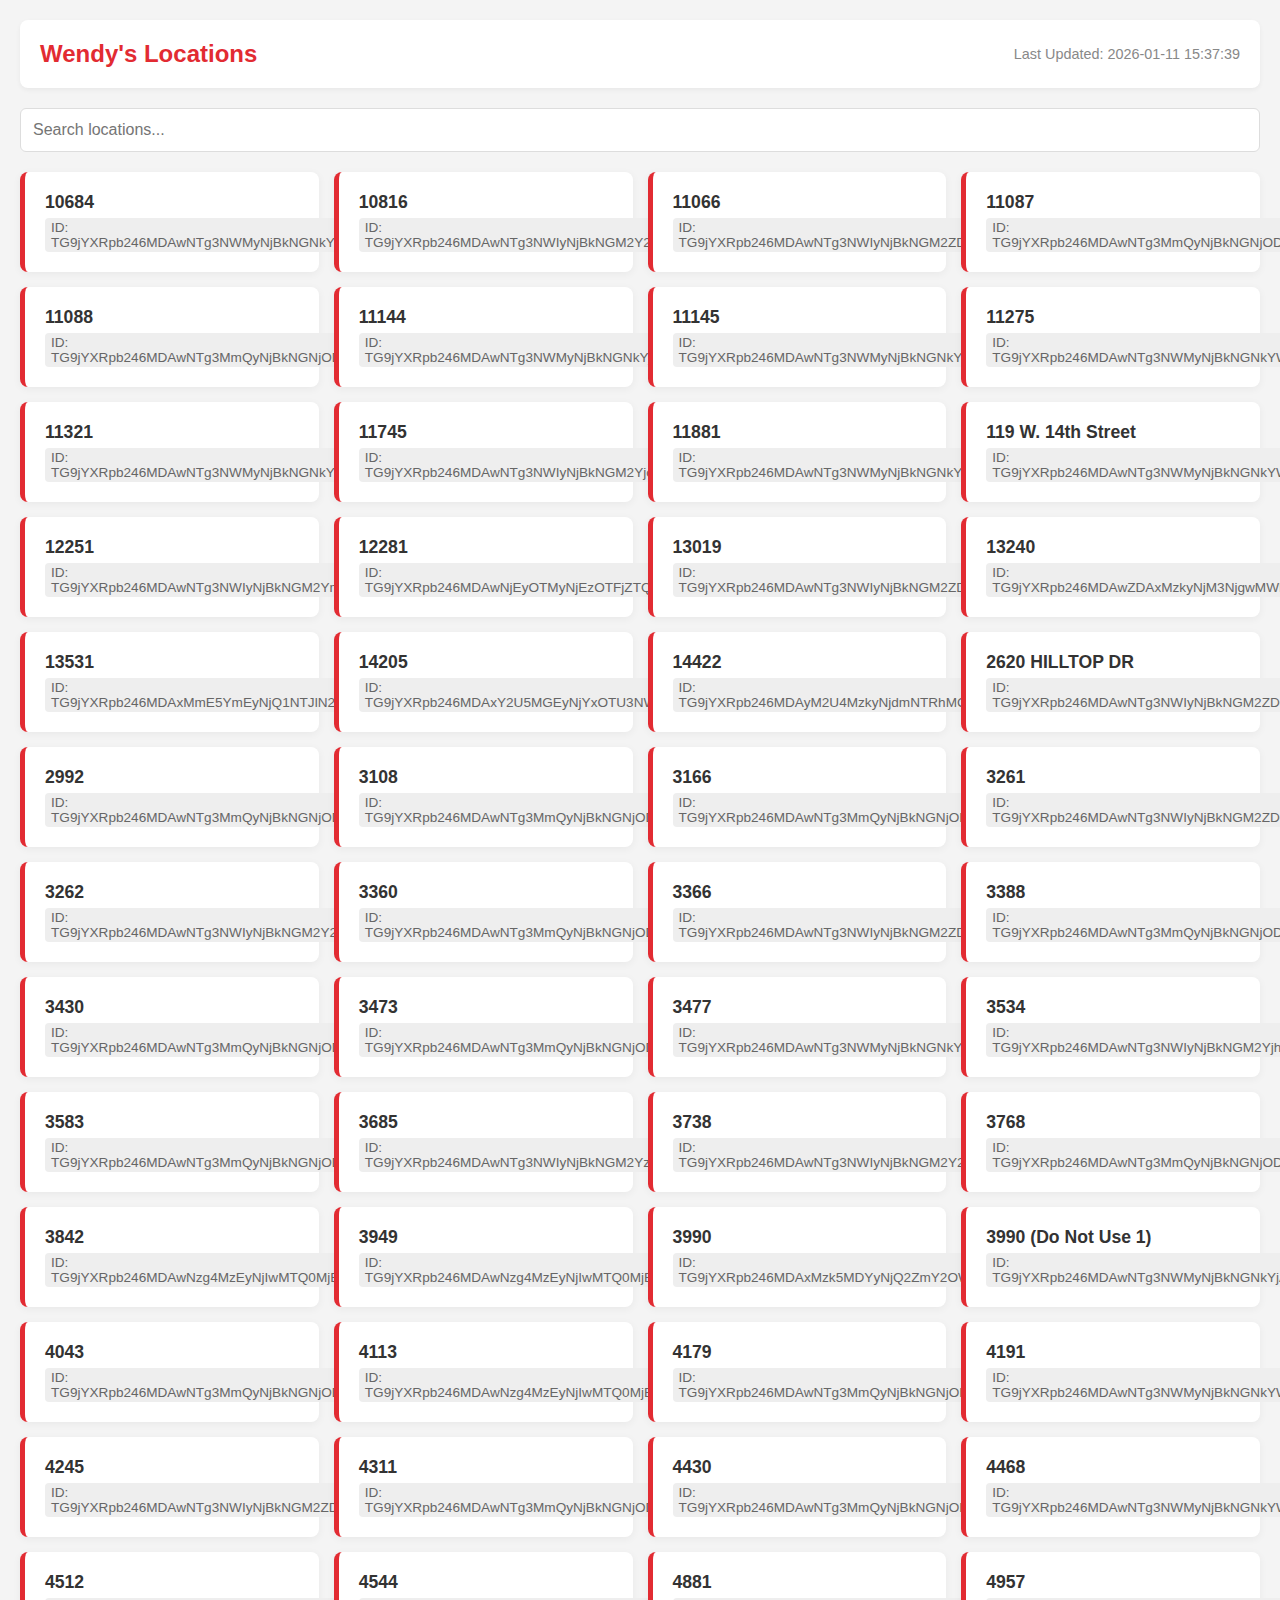
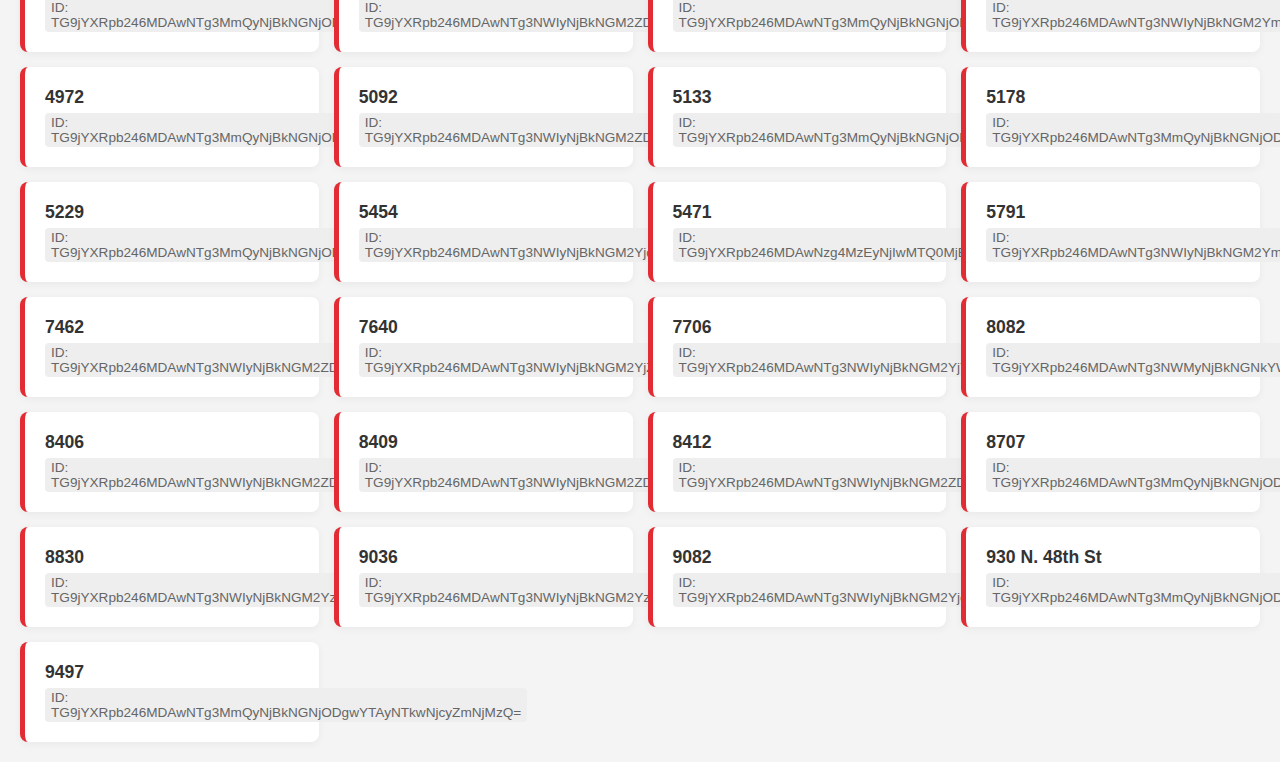
<file: index.html>
<!DOCTYPE html>
<html lang="en">
<head>
    <meta charset="UTF-8">
    <meta name="viewport" content="width=device-width, initial-scale=1.0">
    <title>Wendy's Location Dashboard</title>
    <style>
        :root { --wendys-red: #E22B32; --dark-gray: #333; --light-gray: #f4f4f4; }
        body { font-family: 'Segoe UI', Tahoma, Geneva, Verdana, sans-serif; background-color: var(--light-gray); margin: 0; padding: 20px; }
        
        /* Header Styling */
        .header { background-color: white; padding: 20px; border-radius: 8px; box-shadow: 0 2px 5px rgba(0,0,0,0.05); display: flex; justify-content: space-between; align-items: center; margin-bottom: 20px; }
        .header h1 { margin: 0; color: var(--wendys-red); font-size: 1.5rem; }
        .timestamp { color: #888; font-size: 0.9rem; }
        
        /* Search Bar */
        .search-box { margin-bottom: 20px; }
        .search-box input { width: 100%; padding: 12px; border: 1px solid #ddd; border-radius: 6px; font-size: 1rem; box-sizing: border-box; }

        /* Grid Layout */
        .grid-container { display: grid; grid-template-columns: repeat(auto-fill, minmax(280px, 1fr)); gap: 15px; }
        
        /* Card Styling */
        .card { background: white; border-left: 5px solid var(--wendys-red); border-radius: 8px; padding: 20px; box-shadow: 0 2px 8px rgba(0,0,0,0.05); transition: transform 0.2s; }
        .card:hover { transform: translateY(-3px); box-shadow: 0 5px 15px rgba(0,0,0,0.1); }
        .card-title { font-weight: bold; font-size: 1.1rem; margin-bottom: 5px; color: var(--dark-gray); }
        .card-id { color: #666; font-size: 0.85rem; background: #eee; padding: 2px 6px; border-radius: 4px; display: inline-block; }
    </style>
</head>
<body>

    <div class="header">
        <h1>Wendy's Locations</h1>
        <div class="timestamp">Last Updated: 2026-01-11 15:37:39</div>
    </div>

    <div class="search-box">
        <input type="text" id="searchInput" onkeyup="filterGrid()" placeholder="Search locations...">
    </div>

    <div class="grid-container" id="locationGrid">
        
        <div class="card">
            <div class="card-title">10684</div>
            <div class="card-id">ID: TG9jYXRpb246MDAwNTg3NWMyNjBkNGNkYWU2YTVmYzkzZTAzZTZkOGQ=</div>
        </div>
        
        <div class="card">
            <div class="card-title">10816</div>
            <div class="card-id">ID: TG9jYXRpb246MDAwNTg3NWIyNjBkNGM2Y2Q0MTJjYzU4YjIyN2JmYjM=</div>
        </div>
        
        <div class="card">
            <div class="card-title">11066</div>
            <div class="card-id">ID: TG9jYXRpb246MDAwNTg3NWIyNjBkNGM2ZDc4ODE2MDg1YmIzZjdhNzI=</div>
        </div>
        
        <div class="card">
            <div class="card-title">11087</div>
            <div class="card-id">ID: TG9jYXRpb246MDAwNTg3MmQyNjBkNGNjODEwOGIwOWRiNTMxNDk2MTk=</div>
        </div>
        
        <div class="card">
            <div class="card-title">11088</div>
            <div class="card-id">ID: TG9jYXRpb246MDAwNTg3MmQyNjBkNGNjODg0ZmU0NTg4NDY1ZTBmOGU=</div>
        </div>
        
        <div class="card">
            <div class="card-title">11144</div>
            <div class="card-id">ID: TG9jYXRpb246MDAwNTg3NWMyNjBkNGNkYjAxYWQ2YWU3MjZkMTE5Mjg=</div>
        </div>
        
        <div class="card">
            <div class="card-title">11145</div>
            <div class="card-id">ID: TG9jYXRpb246MDAwNTg3NWMyNjBkNGNkYWViNDdjN2UyNDBhMjg3ZmY=</div>
        </div>
        
        <div class="card">
            <div class="card-title">11275</div>
            <div class="card-id">ID: TG9jYXRpb246MDAwNTg3NWMyNjBkNGNkYWM4Mzk1NTI5MjMxOTRjOTA=</div>
        </div>
        
        <div class="card">
            <div class="card-title">11321</div>
            <div class="card-id">ID: TG9jYXRpb246MDAwNTg3NWMyNjBkNGNkYWQ4ZmJlZjg5OGY0ZWI0ZWM=</div>
        </div>
        
        <div class="card">
            <div class="card-title">11745</div>
            <div class="card-id">ID: TG9jYXRpb246MDAwNTg3NWIyNjBkNGM2Yjc2YTYyNGU0Y2Y1NDMwMGQ=</div>
        </div>
        
        <div class="card">
            <div class="card-title">11881</div>
            <div class="card-id">ID: TG9jYXRpb246MDAwNTg3NWMyNjBkNGNkYWY5MmU1NWEwMGZmNTI5YWY=</div>
        </div>
        
        <div class="card">
            <div class="card-title">119 W. 14th Street</div>
            <div class="card-id">ID: TG9jYXRpb246MDAwNTg3NWMyNjBkNGNkYWNkNTEwYzNlZGQ2OWQwN2M=</div>
        </div>
        
        <div class="card">
            <div class="card-title">12251</div>
            <div class="card-id">ID: TG9jYXRpb246MDAwNTg3NWIyNjBkNGM2YmY3NGMxYTAwZDBlYzE3N2Q=</div>
        </div>
        
        <div class="card">
            <div class="card-title">12281</div>
            <div class="card-id">ID: TG9jYXRpb246MDAwNjEyOTMyNjEzOTFjZTQ2YjZmYWE3MWE4MjFjY2E=</div>
        </div>
        
        <div class="card">
            <div class="card-title">13019</div>
            <div class="card-id">ID: TG9jYXRpb246MDAwNTg3NWIyNjBkNGM2ZDY4MjRjYzY3MmJlNzIxODc=</div>
        </div>
        
        <div class="card">
            <div class="card-title">13240</div>
            <div class="card-id">ID: TG9jYXRpb246MDAwZDAxMzkyNjM3NjgwMWE0ZWMyOGM1NTA5ZDhjNDY=</div>
        </div>
        
        <div class="card">
            <div class="card-title">13531</div>
            <div class="card-id">ID: TG9jYXRpb246MDAxMmE5YmEyNjQ1NTJlN2RlNjcyZTQ3ZGM3NWNlNjU=</div>
        </div>
        
        <div class="card">
            <div class="card-title">14205</div>
            <div class="card-id">ID: TG9jYXRpb246MDAxY2U5MGEyNjYxOTU3NWQ1ZjI3YTc0M2IyNGI1OWY=</div>
        </div>
        
        <div class="card">
            <div class="card-title">14422</div>
            <div class="card-id">ID: TG9jYXRpb246MDAyM2U4MzkyNjdmNTRhMGMyNzAxOTRkMTZjZGE0NjE=</div>
        </div>
        
        <div class="card">
            <div class="card-title">2620 HILLTOP DR</div>
            <div class="card-id">ID: TG9jYXRpb246MDAwNTg3NWIyNjBkNGM2ZDg5YWZlNzFkOTU3NDE0OGE=</div>
        </div>
        
        <div class="card">
            <div class="card-title">2992</div>
            <div class="card-id">ID: TG9jYXRpb246MDAwNTg3MmQyNjBkNGNjODU2NGY2MzVmYTIzOTRiNDA=</div>
        </div>
        
        <div class="card">
            <div class="card-title">3108</div>
            <div class="card-id">ID: TG9jYXRpb246MDAwNTg3MmQyNjBkNGNjODRkNGU5ODk4ZTNlMDRlNTM=</div>
        </div>
        
        <div class="card">
            <div class="card-title">3166</div>
            <div class="card-id">ID: TG9jYXRpb246MDAwNTg3MmQyNjBkNGNjODQ4ZmRjYzMxYWNhNDA1YWI=</div>
        </div>
        
        <div class="card">
            <div class="card-title">3261</div>
            <div class="card-id">ID: TG9jYXRpb246MDAwNTg3NWIyNjBkNGM2ZDgzMzg1YmUyZTg5N2MwZDc=</div>
        </div>
        
        <div class="card">
            <div class="card-title">3262</div>
            <div class="card-id">ID: TG9jYXRpb246MDAwNTg3NWIyNjBkNGM2Y2E4YWNhNTAxYzY0NDRiYjU=</div>
        </div>
        
        <div class="card">
            <div class="card-title">3360</div>
            <div class="card-id">ID: TG9jYXRpb246MDAwNTg3MmQyNjBkNGNjODQzMmFiYTI2MGZiN2Y5YWU=</div>
        </div>
        
        <div class="card">
            <div class="card-title">3366</div>
            <div class="card-id">ID: TG9jYXRpb246MDAwNTg3NWIyNjBkNGM2ZDA4YWI4MGJkNDE5YzllMjg=</div>
        </div>
        
        <div class="card">
            <div class="card-title">3388</div>
            <div class="card-id">ID: TG9jYXRpb246MDAwNTg3MmQyNjBkNGNjODVhZjliNWRjYThhMGZmMWI=</div>
        </div>
        
        <div class="card">
            <div class="card-title">3430</div>
            <div class="card-id">ID: TG9jYXRpb246MDAwNTg3MmQyNjBkNGNjODFhMTA0NDU5ODJiZmZiZjU=</div>
        </div>
        
        <div class="card">
            <div class="card-title">3473</div>
            <div class="card-id">ID: TG9jYXRpb246MDAwNTg3MmQyNjBkNGNjODE1MjkwODk2OWI0MWFkZmI=</div>
        </div>
        
        <div class="card">
            <div class="card-title">3477</div>
            <div class="card-id">ID: TG9jYXRpb246MDAwNTg3NWMyNjBkNGNkYWMzMDNjNjY4N2FkZGY3NjQ=</div>
        </div>
        
        <div class="card">
            <div class="card-title">3534</div>
            <div class="card-id">ID: TG9jYXRpb246MDAwNTg3NWIyNjBkNGM2YjhhMWM1MDJmYWZkYmU5NDY=</div>
        </div>
        
        <div class="card">
            <div class="card-title">3583</div>
            <div class="card-id">ID: TG9jYXRpb246MDAwNTg3MmQyNjBkNGNjODA2ZGE5MzUxODNiZTk1YmI=</div>
        </div>
        
        <div class="card">
            <div class="card-title">3685</div>
            <div class="card-id">ID: TG9jYXRpb246MDAwNTg3NWIyNjBkNGM2YzM3MTFjZDBmZjUzNDNhYmM=</div>
        </div>
        
        <div class="card">
            <div class="card-title">3738</div>
            <div class="card-id">ID: TG9jYXRpb246MDAwNTg3NWIyNjBkNGM2Y2VhMmEwMDMwNzNhYjIxNWM=</div>
        </div>
        
        <div class="card">
            <div class="card-title">3768</div>
            <div class="card-id">ID: TG9jYXRpb246MDAwNTg3MmQyNjBkNGNjODAyNjVlNjRmMTBhMjE2ZWI=</div>
        </div>
        
        <div class="card">
            <div class="card-title">3842</div>
            <div class="card-id">ID: TG9jYXRpb246MDAwNzg4MzEyNjIwMTQ0MjBiOTAxOGJlYThlNDVmYzY=</div>
        </div>
        
        <div class="card">
            <div class="card-title">3949</div>
            <div class="card-id">ID: TG9jYXRpb246MDAwNzg4MzEyNjIwMTQ0MjExM2VmMjgyNjczYmFiZWQ=</div>
        </div>
        
        <div class="card">
            <div class="card-title">3990</div>
            <div class="card-id">ID: TG9jYXRpb246MDAxMzk5MDYyNjQ2ZmY2OWQ5ZDA0NmYwN2QyOTBkNDc=</div>
        </div>
        
        <div class="card">
            <div class="card-title">3990 (Do Not Use 1)</div>
            <div class="card-id">ID: TG9jYXRpb246MDAwNTg3NWMyNjBkNGNkYjA5ZjJlNmQ1NzQ1ZGExYmQ=</div>
        </div>
        
        <div class="card">
            <div class="card-title">4043</div>
            <div class="card-id">ID: TG9jYXRpb246MDAwNTg3MmQyNjBkNGNjODY1ODBhZjUyMDcwMjc2MGM=</div>
        </div>
        
        <div class="card">
            <div class="card-title">4113</div>
            <div class="card-id">ID: TG9jYXRpb246MDAwNzg4MzEyNjIwMTQ0MjE0ZmVjZDMwZjRlNWMyNTU=</div>
        </div>
        
        <div class="card">
            <div class="card-title">4179</div>
            <div class="card-id">ID: TG9jYXRpb246MDAwNTg3MmQyNjBkNGNjODYwMjhlMDU1MGIzNGMwOTY=</div>
        </div>
        
        <div class="card">
            <div class="card-title">4191</div>
            <div class="card-id">ID: TG9jYXRpb246MDAwNTg3NWMyNjBkNGNkYWQ0MTQ3ZWYzYzNiOTAyNWE=</div>
        </div>
        
        <div class="card">
            <div class="card-title">4245</div>
            <div class="card-id">ID: TG9jYXRpb246MDAwNTg3NWIyNjBkNGM2ZDI2MDFmMmY2YWM5YmY2NTI=</div>
        </div>
        
        <div class="card">
            <div class="card-title">4311</div>
            <div class="card-id">ID: TG9jYXRpb246MDAwNTg3MmQyNjBkNGNjODNkYzVhYTMxMjNmZTI3MDM=</div>
        </div>
        
        <div class="card">
            <div class="card-title">4430</div>
            <div class="card-id">ID: TG9jYXRpb246MDAwNTg3MmQyNjBkNGNjODZjZWNmNTYyZWRlYjQxZTE=</div>
        </div>
        
        <div class="card">
            <div class="card-title">4468</div>
            <div class="card-id">ID: TG9jYXRpb246MDAwNTg3NWMyNjBkNGNkYWRkNzM0MDJiZWE0NDlmN2E=</div>
        </div>
        
        <div class="card">
            <div class="card-title">4512</div>
            <div class="card-id">ID: TG9jYXRpb246MDAwNTg3MmQyNjBkNGNjODcyNzYzNDBkM2NhM2UzMjY=</div>
        </div>
        
        <div class="card">
            <div class="card-title">4544</div>
            <div class="card-id">ID: TG9jYXRpb246MDAwNTg3NWIyNjBkNGM2ZDcwMzQ4YzA1ZjJjZjQ2ZDA=</div>
        </div>
        
        <div class="card">
            <div class="card-title">4881</div>
            <div class="card-id">ID: TG9jYXRpb246MDAwNTg3MmQyNjBkNGNjODFlYWZhNTRkZWUzN2M0YzM=</div>
        </div>
        
        <div class="card">
            <div class="card-title">4957</div>
            <div class="card-id">ID: TG9jYXRpb246MDAwNTg3NWIyNjBkNGM2YmEyOTRiM2JmZWI5NDg0MGM=</div>
        </div>
        
        <div class="card">
            <div class="card-title">4972</div>
            <div class="card-id">ID: TG9jYXRpb246MDAwNTg3MmQyNjBkNGNjODMwZjY0MjJkNmM0OWFmYzQ=</div>
        </div>
        
        <div class="card">
            <div class="card-title">5092</div>
            <div class="card-id">ID: TG9jYXRpb246MDAwNTg3NWIyNjBkNGM2ZDQ3MmI1MDcwNWY5ZGQ2YTE=</div>
        </div>
        
        <div class="card">
            <div class="card-title">5133</div>
            <div class="card-id">ID: TG9jYXRpb246MDAwNTg3MmQyNjBkNGNjODc3ZThlMDZkZjYxNjJkNmQ=</div>
        </div>
        
        <div class="card">
            <div class="card-title">5178</div>
            <div class="card-id">ID: TG9jYXRpb246MDAwNTg3MmQyNjBkNGNjODY5NmYxZjNlNDk5ZjYwZTQ=</div>
        </div>
        
        <div class="card">
            <div class="card-title">5229</div>
            <div class="card-id">ID: TG9jYXRpb246MDAwNTg3MmQyNjBkNGNjODBiMTI4YTA3YWJjZDk0ZDM=</div>
        </div>
        
        <div class="card">
            <div class="card-title">5454</div>
            <div class="card-id">ID: TG9jYXRpb246MDAwNTg3NWIyNjBkNGM2YjdkY2JmYmQzZWJjZTYyZTU=</div>
        </div>
        
        <div class="card">
            <div class="card-title">5471</div>
            <div class="card-id">ID: TG9jYXRpb246MDAwNzg4MzEyNjIwMTQ0MjE4NmI0MzZhZGZjNjhmOTI=</div>
        </div>
        
        <div class="card">
            <div class="card-title">5791</div>
            <div class="card-id">ID: TG9jYXRpb246MDAwNTg3NWIyNjBkNGM2YmMxZDcyMjBhMTQ4OTliYjE=</div>
        </div>
        
        <div class="card">
            <div class="card-title">7462</div>
            <div class="card-id">ID: TG9jYXRpb246MDAwNTg3NWIyNjBkNGM2ZDVhNDRiNzJjMDVjNGEyYmY=</div>
        </div>
        
        <div class="card">
            <div class="card-title">7640</div>
            <div class="card-id">ID: TG9jYXRpb246MDAwNTg3NWIyNjBkNGM2YjZkODg4NzA0MmRkNjRmYzE=</div>
        </div>
        
        <div class="card">
            <div class="card-title">7706</div>
            <div class="card-id">ID: TG9jYXRpb246MDAwNTg3NWIyNjBkNGM2YjY4Y2ExN2UzMzg5ZmIwOGM=</div>
        </div>
        
        <div class="card">
            <div class="card-title">8082</div>
            <div class="card-id">ID: TG9jYXRpb246MDAwNTg3NWMyNjBkNGNkYWUyOTljMGY1OGI0Zjc3YjU=</div>
        </div>
        
        <div class="card">
            <div class="card-title">8406</div>
            <div class="card-id">ID: TG9jYXRpb246MDAwNTg3NWIyNjBkNGM2ZDYzMWVkNjMwNzI4MjQ5NmY=</div>
        </div>
        
        <div class="card">
            <div class="card-title">8409</div>
            <div class="card-id">ID: TG9jYXRpb246MDAwNTg3NWIyNjBkNGM2ZDNhMTkxOTQ3YWI5MGUyMTI=</div>
        </div>
        
        <div class="card">
            <div class="card-title">8412</div>
            <div class="card-id">ID: TG9jYXRpb246MDAwNTg3NWIyNjBkNGM2ZDFhNjJjODI1NWE1MjE4NzY=</div>
        </div>
        
        <div class="card">
            <div class="card-title">8707</div>
            <div class="card-id">ID: TG9jYXRpb246MDAwNTg3MmQyNjBkNGNjODdjMDI2MDFlYTA2YTg1NGQ=</div>
        </div>
        
        <div class="card">
            <div class="card-title">8830</div>
            <div class="card-id">ID: TG9jYXRpb246MDAwNTg3NWIyNjBkNGM2YzdlYjgwNjU0YTI4NTRlMzU=</div>
        </div>
        
        <div class="card">
            <div class="card-title">9036</div>
            <div class="card-id">ID: TG9jYXRpb246MDAwNTg3NWIyNjBkNGM2YzVkNGE0NjBhMTUwYWEzNWI=</div>
        </div>
        
        <div class="card">
            <div class="card-title">9082</div>
            <div class="card-id">ID: TG9jYXRpb246MDAwNTg3NWIyNjBkNGM2YjcyNTRmZjVmYWRiYTA1OWE=</div>
        </div>
        
        <div class="card">
            <div class="card-title">930 N. 48th St</div>
            <div class="card-id">ID: TG9jYXRpb246MDAwNTg3MmQyNjBkNGNjODUyMWYxMTMxYzM3ZTY3NmE=</div>
        </div>
        
        <div class="card">
            <div class="card-title">9497</div>
            <div class="card-id">ID: TG9jYXRpb246MDAwNTg3MmQyNjBkNGNjODgwYTAyNTkwNjcyZmNjMzQ=</div>
        </div>
        
    </div>

    <script>
        // Simple search filter script included directly in the HTML
        function filterGrid() {
            var input, filter, grid, cards, title, i, txtValue;
            input = document.getElementById('searchInput');
            filter = input.value.toUpperCase();
            grid = document.getElementById("locationGrid");
            cards = grid.getElementsByClassName('card');

            for (i = 0; i < cards.length; i++) {
                title = cards[i].getElementsByClassName("card-title")[0];
                if (title) {
                    txtValue = title.textContent || title.innerText;
                    if (txtValue.toUpperCase().indexOf(filter) > -1) {
                        cards[i].style.display = "";
                    } else {
                        cards[i].style.display = "none";
                    }
                }
            }
        }
    </script>
</body>
</html>
</file>
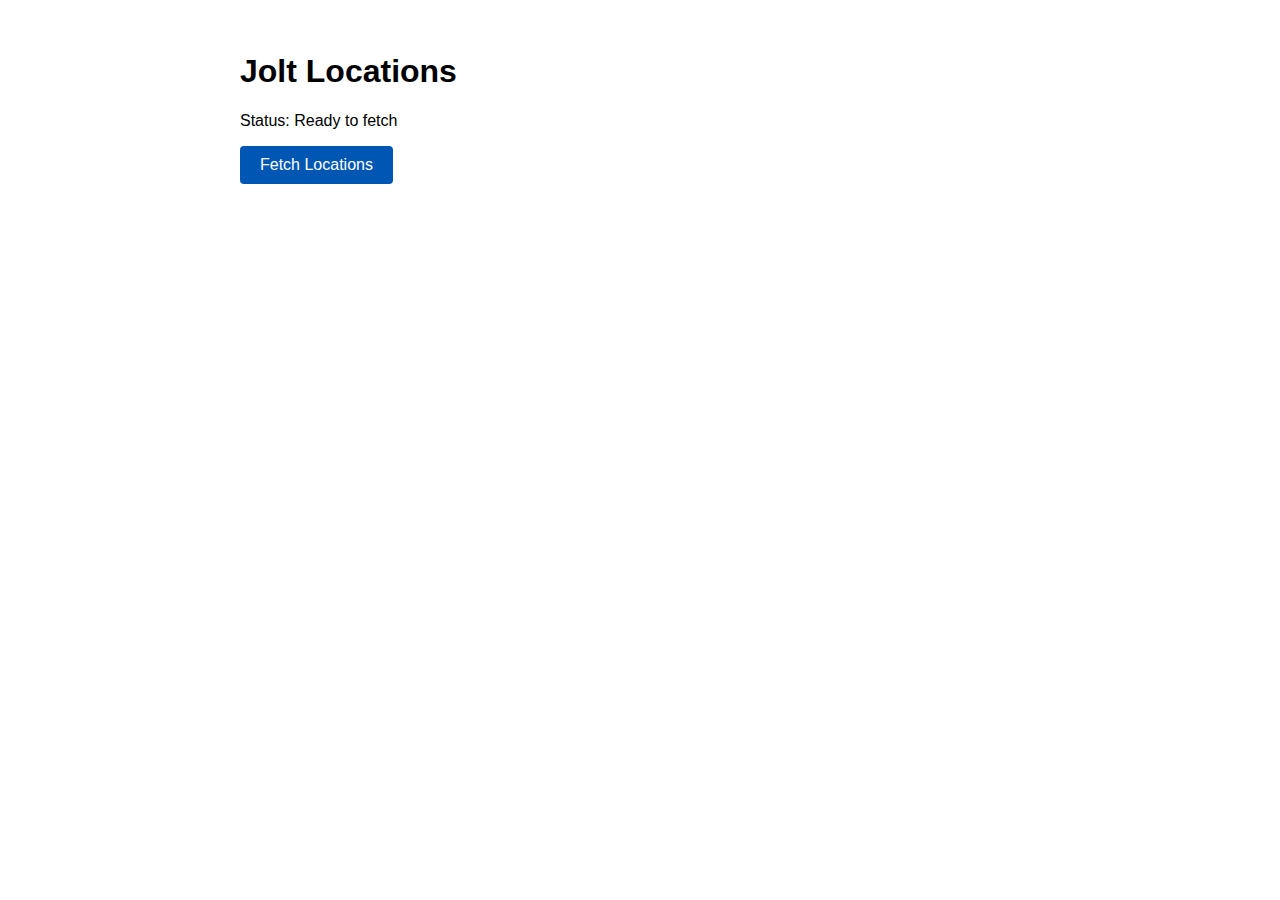
<file: dashboard.html>
<!DOCTYPE html>
<html lang="en">
<head>
    <meta charset="UTF-8">
    <title>Jolt API Tester</title>
    <style>
        body { font-family: -apple-system, BlinkMacSystemFont, "Segoe UI", Roboto, Helvetica, Arial, sans-serif; padding: 2rem; max-width: 800px; margin: 0 auto; }
        .card { 
            border: 1px solid #e0e0e0; 
            padding: 15px; 
            margin-bottom: 10px; 
            border-radius: 8px; 
            background-color: #fcfcfc;
            box-shadow: 0 2px 4px rgba(0,0,0,0.05);
        }
        .error { color: #d32f2f; background: #ffebee; padding: 10px; border-radius: 4px; }
        button { background: #0056b3; color: white; border: none; padding: 10px 20px; border-radius: 4px; cursor: pointer; font-size: 16px; }
        button:hover { background: #004494; }
    </style>
</head>
<body>

    <h1>Jolt Locations</h1>
    <p>Status: <span id="status">Ready to fetch</span></p>
    <button onclick="fetchJoltData()">Fetch Locations</button>
    
    <div id="results" style="margin-top: 20px;"></div>

    <script>
        // --- CONFIGURATION ---
        const ENDPOINT = "https://api.jolt.com/graphql";
        
        // Note: We are passing the token in the headers. 
        // Jolt typically uses standard Authorization or custom headers.
         const HEADERS = {
            "Content-Type": "application/json",
            "jolt_auth_token": "__775aea000eec4f5d945926919036a2ae", // Your Token
            "jolt_companyid": "0005875b260d4c6a9c965f4e5e59b569" // Company ID (Added as header just in case)
        };

        // --- THE QUERY ---
        // Using the "Relay Connection" pattern found in your schema
        const QUERY = `
            query {
                locations(first: 10) {
                    edges {
                        node {
                            id
                            name
                        }
                    }
                }
            }
        `;

        async function fetchJoltData() {
            const resultsDiv = document.getElementById('results');
            const statusSpan = document.getElementById('status');
            
            statusSpan.textContent = "Loading...";
            resultsDiv.innerHTML = "";

            try {
                const response = await fetch(ENDPOINT, {
                    method: "POST",
                    headers: HEADERS,
                    body: JSON.stringify({ query: QUERY })
                });

                const json = await response.json();

                // Check for GraphQL errors
                if (json.errors) {
                    console.error("GraphQL Errors:", json.errors);
                    resultsDiv.innerHTML = `<div class="error">API Error: ${json.errors[0].message}</div>`;
                    statusSpan.textContent = "Failed";
                    return;
                }

                // Render Data
                const edges = json.data.locations.edges;
                
                if (edges.length === 0) {
                    resultsDiv.innerHTML = "<p>No locations found.</p>";
                } else {
                    edges.forEach(edge => {
                        const loc = edge.node;
                        const card = document.createElement('div');
                        card.className = 'card';
                        card.innerHTML = `<strong>${loc.name}</strong><br><small>ID: ${loc.id}</small>`;
                        resultsDiv.appendChild(card);
                    });
                }
                statusSpan.textContent = "Success";

            } catch (error) {
                console.error("Network/CORS Error:", error);
                resultsDiv.innerHTML = `<div class="error"><strong>Connection Failed.</strong><br>Check your browser console (F12).<br>If you see a CORS error, the Jolt API blocks browser-based requests.</div>`;
                statusSpan.textContent = "Error";
            }
        }
    </script>
</body>

</html>
</file>
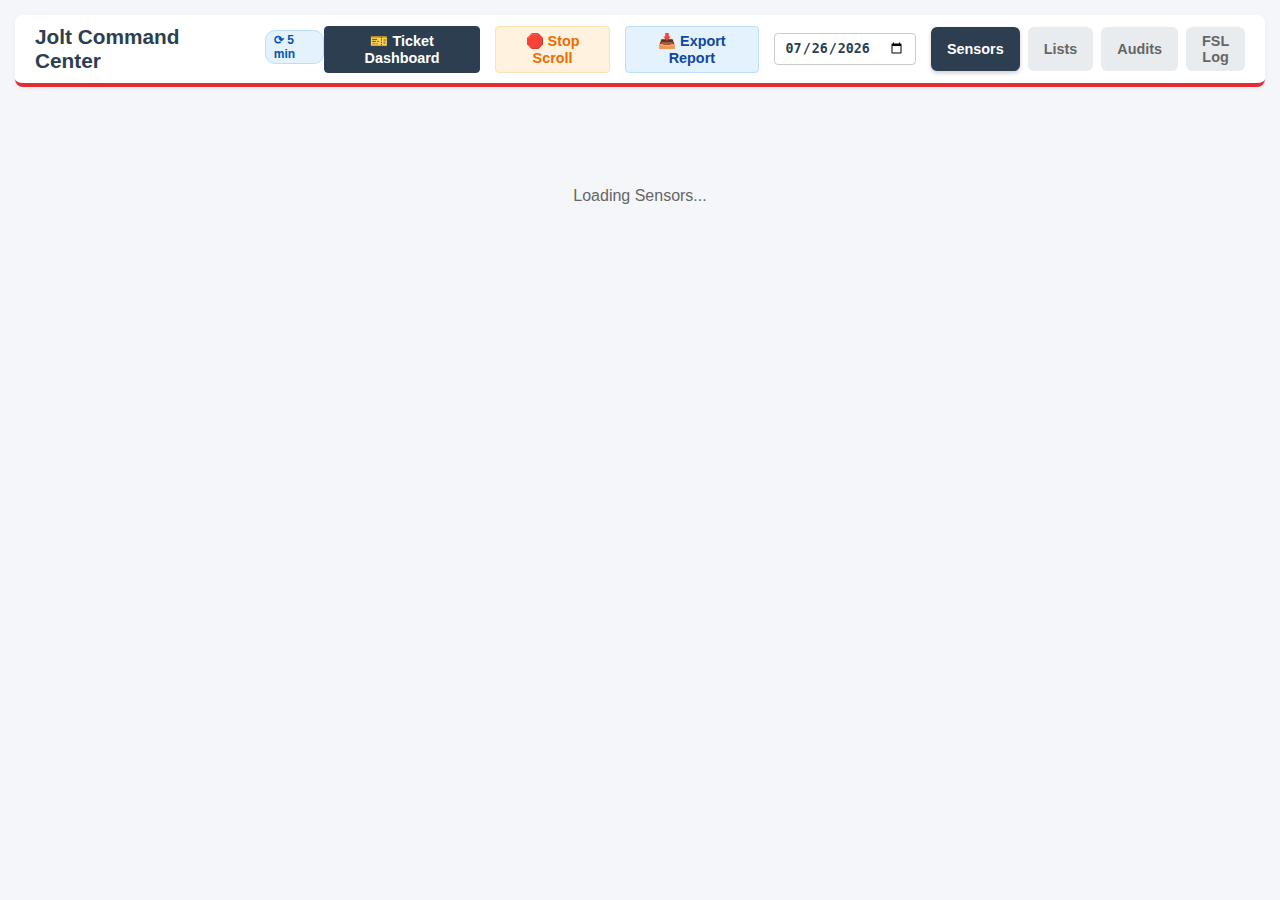
<file: jolt_dashboard.html>
<!DOCTYPE html>
<html lang="en">
<head>
    <meta charset="UTF-8">
    <title>Jolt Command Center</title>
    <style>
        :root {
            --wendys-red: #E22B32;
            --good-green: #28a745;
            --warning-orange: #ffc107;
            --danger-red: #dc3545;
            --slate: #2c3e50;
            --bg: #f4f6f9;
            --tab-inactive: #e9ecef;
            --nav-blue: #0056b3;
        }
        body { font-family: -apple-system, BlinkMacSystemFont, "Segoe UI", Roboto, Helvetica, Arial, sans-serif; background: var(--bg); padding: 0; margin: 0; color: #333; height: 100vh; overflow: hidden; display: flex; flex-direction: column; }
        .app-container { width: 100%; max-width: 1800px; margin: 0 auto; padding: 15px; display: flex; flex-direction: column; height: 100%; box-sizing: border-box; }

        /* TOP BAR */
        .top-bar { display: flex; align-items: center; justify-content: space-between; margin-bottom: 10px; background: white; padding: 10px 20px; border-radius: 8px; box-shadow: 0 2px 5px rgba(0,0,0,0.05); border-bottom: 4px solid var(--wendys-red); flex-shrink: 0; }
        .app-title { font-size: 1.3rem; font-weight: 800; color: var(--slate); margin: 0; }
        .refresh-group { display: flex; align-items: baseline; gap: 15px; }
        .refresh-info { font-size: 0.8rem; color: #888; font-weight: 600; display: flex; align-items: center; gap: 5px; }
        .refresh-rate { font-size: 0.75rem; color: var(--nav-blue); background: #e3f2fd; padding: 2px 8px; border-radius: 10px; font-weight: 700; border: 1px solid #bbdefb; }
        .controls-area { display: flex; align-items: center; gap: 15px; }
        
        .date-picker { padding: 6px 10px; border: 1px solid #ccc; border-radius: 4px; font-weight: 600; color: var(--slate); display: none; cursor: pointer; }
        .date-picker.active { display: block; }

        /* BUTTONS */
        .action-btn { padding: 6px 12px; border: none; border-radius: 4px; font-weight: 700; cursor: pointer; font-size: 0.9rem; display: flex; align-items: center; gap: 5px; transition: all 0.2s; }
        .btn-export { background: #e3f2fd; color: #0d47a1; border: 1px solid #bbdefb; } .btn-export:hover { background: #bbdefb; }
        .btn-scroll { background: #fff3e0; color: #ef6c00; border: 1px solid #ffe0b2; display: none; } .btn-scroll.active { display: flex; } .btn-scroll:hover { background: #ffe0b2; }
        .btn-nav { background: var(--slate); color: white; border: 1px solid var(--slate); } .btn-nav:hover { background: #1a252f; }

        .tabs { display: flex; gap: 8px; }
        .tab-btn { padding: 6px 16px; border: none; background: var(--tab-inactive); color: #666; font-weight: 700; border-radius: 6px; cursor: pointer; transition: all 0.2s; font-size: 0.9rem; }
        .tab-btn:hover { background: #dee2e6; }
        .tab-btn.active { background: var(--slate); color: white; box-shadow: 0 2px 4px rgba(0,0,0,0.2); }

        .view-section { display: none; flex-grow: 1; overflow: hidden; flex-direction: column; height: 100%; }
        .view-section.active { display: flex; animation: fadeIn 0.3s; }
        @keyframes fadeIn { from { opacity: 0; transform: translateY(5px); } to { opacity: 1; transform: translateY(0); } }

        /* GRID */
        .grid { display: grid; grid-template-columns: repeat(auto-fill, minmax(200px, 1fr)); gap: 10px; overflow-y: auto; padding-right: 5px; padding-bottom: 10px; }
        
        /* CARD */
        .card { 
            background: white; border-radius: 6px; padding: 12px; 
            box-shadow: 0 1px 2px rgba(0,0,0,0.05); cursor: pointer; 
            transition: transform 0.1s; border: 1px solid transparent; 
            display: flex; flex-direction: column; 
            min-height: 120px; 
            position: relative;
        }
        .card:hover { transform: translateY(-2px); box-shadow: 0 4px 8px rgba(0,0,0,0.1); border-color: #ddd; }
        .card.priority-high { border-top: 4px solid var(--danger-red); }
        .card.priority-med { border-top: 4px solid var(--warning-orange); }
        .card.scanning { opacity: 0.6; border-top: 4px solid #ccc; }
        
        .loc-name { font-weight: 800; font-size: 1rem; color: #222; margin-bottom: 5px; text-align: center; white-space: normal; line-height: 1.2; }
        .big-stat { font-weight: 800; font-size: 1.8rem; line-height: 1; margin: 5px 0; color: var(--slate); text-align: center; }
        .stat-sub { font-size: 0.65rem; color: #999; text-transform: uppercase; font-weight: 700; text-align: center; display: block; margin-bottom: 8px; }
        
        .card-bottom { 
            margin-top: auto; 
            display: flex; 
            gap: 5px; 
            flex-wrap: wrap; 
            justify-content: center; 
            padding-top: 5px;
            border-top: 1px solid #f5f5f5;
            min-height: 25px;
        }
        
        .badge { font-size: 0.75rem; padding: 3px 8px; border-radius: 4px; font-weight: 700; display: inline-flex; align-items: center; gap: 3px; white-space: nowrap; }
        .bg-err { background: #ffebee; color: var(--danger-red); border: 1px solid #ffcdd2; }
        .bg-warn { background: #fff3e0; color: #ef6c00; border: 1px solid #ffe0b2; }
        .bg-ok { color: var(--good-green); font-size: 0.75rem; font-weight: 600; }
        .txt-red { color: var(--danger-red); } .txt-green { color: var(--good-green); }

        /* MODAL */
        .modal { display: none; position: fixed; z-index: 9999; left: 0; top: 0; width: 100%; height: 100%; background-color: rgba(0,0,0,0.5); backdrop-filter: blur(3px); }
        .modal-content { background-color: white; margin: 3vh auto; border-radius: 10px; width: 95%; max-width: 800px; height: 94vh; display: flex; flex-direction: column; box-shadow: 0 20px 50px rgba(0,0,0,0.3); }
        .modal-header { padding: 15px 20px; border-bottom: 1px solid #eee; display: flex; justify-content: space-between; align-items: center; background: #fff; }
        .modal-body { padding: 15px; overflow-y: auto; background: #f8f9fa; }
        .close-btn { font-size: 28px; cursor: pointer; color: #aaa; }

        /* SENSOR ROWS (MODAL) */
        .sensor-row { 
            background: white; padding: 12px 15px; margin-bottom: 8px; border-radius: 6px; 
            box-shadow: 0 1px 2px rgba(0,0,0,0.05); display: flex; align-items: center; gap: 15px; 
            border-left: 4px solid #ddd; 
        }
        .sensor-info { flex: 2; }
        .sensor-metrics { flex: 1.5; display: flex; gap: 20px; justify-content: center; align-items: center; }
        .sensor-temp { flex: 1; text-align: right; font-weight: 800; font-size: 1.4rem; color: #222; }

        /* VISUAL METRICS */
        .sig-bars { display: flex; align-items: flex-end; gap: 2px; height: 16px; }
        .bar { width: 4px; background: #eee; border-radius: 1px; }
        .bar-1 { height: 25%; } .bar-2 { height: 50%; } .bar-3 { height: 75%; } .bar-4 { height: 100%; }
        
        .bat-icon { 
            width: 22px; height: 10px; border: 2px solid #666; border-radius: 2px; 
            position: relative; display: flex; padding: 1px; 
        }
        .bat-icon:after { content:''; position: absolute; right: -4px; top: 2px; width: 2px; height: 6px; background: #666; border-radius: 0 2px 2px 0; }
        .bat-level { height: 100%; background: #ccc; width: 0%; transition: width 0.3s; }

        /* ALERT ICONS */
        .alert-icon { font-size: 0.75rem; font-weight: 700; color: var(--danger-red); display: flex; align-items: center; gap: 4px; white-space: nowrap; border: 1px solid var(--danger-red); padding: 2px 6px; border-radius: 4px; background: #fff5f5; }

        .fill-green { background: var(--good-green) !important; }
        .fill-yellow { background: var(--warning-orange) !important; }
        .fill-red { background: var(--danger-red) !important; }
        .fill-gray { background: #eee !important; }

        /* FSL TABLE */
        .fsl-container { background: white; border-radius: 8px; box-shadow: 0 2px 5px rgba(0,0,0,0.05); height: calc(100vh - 160px); overflow-y: auto; position: relative; scroll-behavior: smooth; }
        .fsl-table { width: 100%; border-collapse: collapse; min-width: 800px; }
        .fsl-table th { background: var(--slate); color: white; padding: 15px; text-align: left; font-size: 1rem; position: sticky; top: 0; z-index: 10; box-shadow: 0 2px 2px rgba(0,0,0,0.1); }
        .fsl-table td { padding: 12px 15px; border-bottom: 1px solid #eee; font-size: 0.95rem; vertical-align: middle; height: 50px; }
        .fsl-row:hover { background: #f8f9fa; }
        .fsl-site { font-weight: 700; color: #333; font-size: 1rem; }
        .fsl-cell { display: flex; flex-direction: column; gap: 4px; }
        .fsl-status { font-weight: 700; font-size: 0.9rem; display: flex; align-items: center; gap: 6px; }
        .fsl-meta { font-size: 0.8rem; color: #666; display: flex; gap: 8px; align-items: center; }
        .st-done { color: var(--good-green); } .st-miss { color: var(--danger-red); } .st-pend { color: #ff9800; }

        /* ROWS */
        .list-row { background: white; padding: 10px 12px; margin-bottom: 8px; border-radius: 6px; box-shadow: 0 1px 2px rgba(0,0,0,0.05); display: flex; justify-content: space-between; align-items: center; border-left: 4px solid #ddd; }
        .item-name { font-weight: 700; font-size: 0.95rem; color: #333; }
        .status-pill { padding: 3px 8px; border-radius: 3px; font-size: 0.7rem; font-weight: 700; text-transform:uppercase;}
        .pill-red { background: #ffebee; color: var(--danger-red); } .pill-green { background: #e8f5e9; color: var(--good-green); } .pill-gray { background: #eee; color: #666; }
        .duration-badge { font-size: 0.75rem; color: #333; background: #e2e6ea; padding: 2px 6px; border-radius: 10px; font-weight: 700; border: 1px solid #ced4da; margin-right: 8px; }
        .audit-row { display: flex; justify-content: space-between; align-items: center; padding: 4px 0; border-bottom: 1px solid #f0f0f0; font-size: 0.8rem; font-weight: 600; width: 100%; }
        .audit-status.st-ok { color: var(--good-green); } .audit-status.st-bad { color: var(--danger-red); }
        .loader-msg { text-align: center; padding: 40px; color: #666; font-size: 1rem; margin-top: 50px;}
    </style>
</head>
<body>

    <div class="app-container">
        <div class="top-bar">
            <div class="refresh-group">
                <h1 class="app-title">Jolt Command Center</h1>
                <span id="last-update" class="refresh-info"></span>
                <span id="refresh-rate" class="refresh-rate">⟳ 5 min</span>
            </div>
            
            <div class="controls-area">
                <button class="action-btn btn-nav" onclick="window.location.href='ticket_dashboard.html'">🎫 Ticket Dashboard</button>
                <button id="btn-scroll-toggle" class="action-btn btn-scroll active" onclick="toggleAutoScroll()">🛑 Stop Scroll</button>
                <button class="action-btn btn-export" onclick="exportCurrentReport()">📥 Export Report</button>

                <input type="date" id="date-picker-daily" class="date-picker active" onchange="handleDateChange()">
                <input type="month" id="date-picker-month" class="date-picker" onchange="handleMonthChange()">

                <div class="tabs">
                    <button id="btn-sensors" class="tab-btn active" onclick="switchTab('sensors')">Sensors</button>
                    <button id="btn-lists" class="tab-btn" onclick="switchTab('lists')">Lists</button>
                    <button id="btn-audits" class="tab-btn" onclick="switchTab('audits')">Audits</button>
                    <button id="btn-fsl" class="tab-btn" onclick="switchTab('fsl')">FSL Log</button>
                </div>
            </div>
        </div>

        <div id="view-sensors" class="view-section active"><div id="loader-sensors" class="loader-msg">Loading Sensors...</div><div id="grid-sensors" class="grid"></div></div>
        <div id="view-lists" class="view-section"><div id="loader-lists" class="loader-msg">Loading Daily Lists...</div><div id="grid-lists" class="grid"></div></div>
        <div id="view-audits" class="view-section"><div id="loader-audits" class="loader-msg">Initializing...</div><div id="grid-audits" class="grid"></div></div>
        
        <div id="view-fsl" class="view-section">
            <div id="loader-fsl" class="loader-msg">Loading...</div>
            <div id="fsl-container" class="fsl-container">
                <table class="fsl-table">
                    <thead><tr><th style="width:25%;">Site</th><th style="width:25%;">Daypart 1</th><th style="width:25%;">Daypart 3</th><th style="width:25%;">Daypart 5</th></tr></thead>
                    <tbody id="table-fsl"></tbody>
                </table>
            </div>
        </div>
    </div>

    <div id="deviceModal" class="modal">
        <div class="modal-content">
            <div class="modal-header"><h2 id="modalTitle">Details</h2><span class="close-btn" onclick="closeModal()">&times;</span></div>
            <div id="modalBody" class="modal-body"></div>
        </div>
    </div>

    <script>
        // --- SECURE CONFIGURATION ---
        // REPLACE THIS with your Cloudflare Worker URL (e.g., https://jolt-proxy.your-name.workers.dev)
        const ENDPOINT = "https://jolt-proxy.ckuran.workers.dev" 
        
        // NO KEYS HERE. The keys live in the Cloudflare Worker.
        const HEADERS = { "Content-Type": "application/json" };
        const MODE_DATA = { "mode": "CONTENT_GROUP", "id": "Q29udGVudEdyb3VwOjAwMDU4NzViMjYwZDRjNmI2NDdhNjBjZDAxNDFlZDU2" };

        // ============================================
        // 1. GLOBAL UTILS
        // ============================================
        function getMs(ts) {
            if (!ts) return 0;
            if (ts < 100000000000) return ts * 1000; 
            return ts;
        }

        function parseTemp(val) {
            if (val == null || isNaN(val)) return null;
            let num = parseFloat(val);
            if (num > 1000 || num < -1000) num = num / 1000;
            return num;
        }

        function getTemperatureValue(readings) {
            if (!readings || readings.length === 0) return "--";
            let r = readings.find(x => {
                const t = (x.type || "").toUpperCase();
                return t.includes("TEMP") || t.includes("DEG");
            });
            if (!r) return "--";
            let num = parseFloat(r.value);
            if (num > 1000 || num < -1000) num = num / 1000;
            return num.toFixed(1) + "°F";
        }

        function calculateRealDuration(list) {
            if (!list.completionTimestamp) return "";
            const end = getMs(list.completionTimestamp);
            let start = 0;
            if (list.itemResults && list.itemResults.length > 0) {
                const stamps = list.itemResults.map(i => getMs(i.completionTimestamp)).filter(t => t > 0);
                if (stamps.length > 0) start = Math.min(...stamps);
            }
            if (start === 0 && list.displayTimestamp) start = getMs(list.displayTimestamp);
            if (start === 0 && list.createTimestamp) start = getMs(list.createTimestamp);
            if (start === 0 || start >= end) return "";
            const diffMs = end - start;
            const diffMins = Math.floor(diffMs / 60000);
            if (diffMins < 1) return "<1m";
            const hrs = Math.floor(diffMins / 60);
            const mins = diffMins % 60;
            return hrs > 0 ? `${hrs}h ${mins}m` : `${mins}m`;
        }

        function getTodayUnixRange() {
            const now = new Date();
            const start = new Date(now.getFullYear(), now.getMonth(), now.getDate(), 0, 0, 0);
            const end = new Date(now.getFullYear(), now.getMonth(), now.getDate(), 23, 59, 59);
            return { start: Math.floor(start.getTime()/1000), end: Math.floor(end.getTime()/1000) };
        }

        function getSelectedDateRange() {
            const val = document.getElementById('date-picker-daily').value;
            if(!val) return getTodayUnixRange();
            const parts = val.split('-');
            const year = parseInt(parts[0]), month = parseInt(parts[1])-1, day = parseInt(parts[2]);
            const start = new Date(year, month, day, 0, 0, 0);
            const end = new Date(year, month, day, 23, 59, 59);
            return { start: Math.floor(start.getTime()/1000), end: Math.floor(end.getTime()/1000) };
        }

        function getSelectedMonthRange() {
            const val = document.getElementById('date-picker-month').value;
            if(!val) return { start:0, end:0 };
            const parts = val.split('-');
            const year = parseInt(parts[0]), month = parseInt(parts[1])-1;
            const start = new Date(year, month, 1, 0, 0, 0);
            const end = new Date(year, month + 1, 0, 23, 59, 59);
            return { start: Math.floor(start.getTime()/1000), end: Math.floor(end.getTime()/1000) };
        }

        function updateLastRefreshTime() {
            const now = new Date();
            document.getElementById('last-update').innerText = `Updated: ${now.toLocaleTimeString([], {hour:'2-digit', minute:'2-digit'})}`;
        }

        function updateRefreshRateLabel(viewId) {
            const el = document.getElementById('refresh-rate');
            if(viewId === 'sensors') el.innerText = "⟳ 5 min";
            else if(viewId === 'lists' || viewId === 'fsl') el.innerText = "⟳ 15 min";
            else if(viewId === 'audits') el.innerText = "⟳ Manual";
        }

        // ============================================
        // 2. STATE & INIT
        // ============================================
        let LOCATIONS_CACHE = [];
        let SENSOR_DATA = [], LIST_DATA = [], AUDIT_DATA_EXPORT = [], FSL_DATA = [];
        let CURRENT_TAB = 'sensors';
        let AUTO_SCROLL_ENABLED = true;
        let SCROLL_INTERVAL = null;

        window.onload = () => {
            const now = new Date();
            document.getElementById('date-picker-daily').valueAsDate = now;
            document.getElementById('date-picker-month').value = now.toISOString().slice(0, 7);
            fetchSensorData(); 
            setInterval(fetchSensorData, 300000); 
            setInterval(refreshDailyData, 900000); 
        };

        function switchTab(viewId) {
            CURRENT_TAB = viewId;
            document.querySelectorAll('.view-section').forEach(el => el.classList.remove('active'));
            document.getElementById('view-' + viewId).classList.add('active');
            document.querySelectorAll('.tab-btn').forEach(el => el.classList.remove('active'));
            document.getElementById('btn-' + viewId).classList.add('active');

            const daily = document.getElementById('date-picker-daily');
            const month = document.getElementById('date-picker-month');
            const scrollBtn = document.getElementById('btn-scroll-toggle');
            
            daily.classList.remove('active'); month.classList.remove('active'); scrollBtn.classList.remove('active');
            stopAutoScroll(); 
            updateRefreshRateLabel(viewId);

            if(viewId === 'lists' || viewId === 'fsl') daily.classList.add('active');
            if(viewId === 'audits') month.classList.add('active');
            
            if(viewId === 'fsl') {
                scrollBtn.classList.add('active');
                if(FSL_DATA.length === 0) fetchFSLData();
                else if(AUTO_SCROLL_ENABLED) startAutoScroll();
            }

            if (viewId === 'lists' && LIST_DATA.length === 0) fetchListData();
            if (viewId === 'audits' && document.getElementById('grid-audits').children.length === 0) initAuditTab();
        }

        function refreshDailyData() {
            if (CURRENT_TAB === 'lists') fetchListData();
            if (CURRENT_TAB === 'fsl') fetchFSLData();
        }

        function handleDateChange() {
            LIST_DATA = []; FSL_DATA = [];
            if (CURRENT_TAB === 'lists') fetchListData();
            if (CURRENT_TAB === 'fsl') fetchFSLData();
        }

        function handleMonthChange() {
            document.getElementById('grid-audits').innerHTML = ''; 
            initAuditTab();
        }

        async function ensureLocations() {
            if (LOCATIONS_CACHE.length > 0) return LOCATIONS_CACHE;
            try {
                const res = await fetch(ENDPOINT, { method: "POST", headers: HEADERS, body: JSON.stringify({ query: `query { locations(mode: {mode:CONTENT_GROUP, id:"Q29udGVudEdyb3VwOjAwMDU4NzViMjYwZDRjNmI2NDdhNjBjZDAxNDFlZDU2"}) { id name isActive } }` }) });
                const json = await res.json();
                LOCATIONS_CACHE = json.data.locations.filter(l => l.isActive).sort((a,b)=>a.name.localeCompare(b.name));
                return LOCATIONS_CACHE;
            } catch (e) { return []; }
        }

        // ==========================================
        // 3. SENSORS (FIXED OFFLINE LOGIC)
        // ==========================================
        async function fetchSensorData() {
            try {
                const res = await fetch(ENDPOINT, { method: "POST", headers: HEADERS, body: JSON.stringify({ query: `query GetS($mode: ModeInput!) { locations(mode: $mode) { id name isActive sensorDevices { id name isActive batteryLevel signalStrength connectivity lastReadTime sensorTemplate { name } readings { value type readingTimestamp } } } }`, variables: { mode: MODE_DATA } }) });
                const json = await res.json();
                SENSOR_DATA = json.data.locations.filter(l => l.isActive);
                
                // Sort Priority: Offline > Low Bat > Alpha
                SENSOR_DATA.sort((a,b) => {
                    const score = (loc) => {
                        let s = 0;
                        (loc.sensorDevices||[]).filter(d=>d.isActive).forEach(d => {
                            if(d.connectivity == 0) s += 100; // Offline = High Priority
                            else if(d.batteryLevel==='LOW' || d.batteryLevel==='CRITICAL') s += 10;
                        });
                        return s;
                    };
                    return score(b) - score(a) || a.name.localeCompare(b.name);
                });

                const grid = document.getElementById('grid-sensors'); grid.innerHTML = '';
                SENSOR_DATA.forEach(loc => {
                    const sensors = (loc.sensorDevices||[]).filter(s => s.isActive);
                    let onlineCnt=0, lowBat=0, disconnected=0;
                    
                    sensors.forEach(s => { 
                        // OFFLINE LOGIC: ONLY '0' counts as disconnected
                        if(s.connectivity == 0) {
                            disconnected++;
                        } else {
                            onlineCnt++; 
                            if(s.batteryLevel==='LOW' || s.batteryLevel==='CRITICAL') lowBat++;
                        }
                    });

                    const card = document.createElement('div');
                    card.className = (disconnected>0) ? 'card priority-high' : (lowBat>0 ? 'card priority-med' : 'card');
                    card.onclick = () => openSensorModal(loc.id);
                    
                    let badges = '';
                    if(disconnected > 0) badges += `<span class="badge bg-err">📡 ${disconnected} Offline</span>`;
                    if(lowBat > 0) badges += `<span class="badge bg-warn">🔋 ${lowBat} Low Bat</span>`;
                    if(!badges) badges = `<span class="bg-ok">Nominal</span>`;

                    card.innerHTML = `<div class="loc-name">${loc.name}</div><div class="big-stat" style="color:${disconnected>0?'var(--danger-red)':'var(--slate)'}">${onlineCnt}/${sensors.length}</div><div class="stat-sub">SENSORS ONLINE</div><div class="card-bottom">${badges}</div>`;
                    grid.appendChild(card);
                });
                document.getElementById('loader-sensors').style.display = 'none';
                updateLastRefreshTime();
            } catch (e) { console.error(e); }
        }

        // ==========================================
        // 4. LISTS
        // ==========================================
        async function fetchListData() {
            document.getElementById('loader-lists').style.display = 'block';
            document.getElementById('grid-lists').innerHTML = '';
            const dates = getSelectedDateRange();
            try {
                const locations = await ensureLocations();
                const res = await fetch(ENDPOINT, { method: "POST", headers: HEADERS, body: JSON.stringify({ query: `query GetL($mode: ModeInput!, $start: Int!, $end: Int!) { listInstances(mode: $mode, filter: { deadlineAfterTimestamp: $start, deadlineBeforeTimestamp: $end, isSublist: false }) { id instanceTitle createTimestamp displayTimestamp completionTimestamp deadlineTimestamp location { id } listTemplate { title } itemResults { completionTimestamp } } }`, variables: { mode: MODE_DATA, start: dates.start, end: dates.end } }) });
                const json = await res.json();
                const allLists = json.data.listInstances;
                
                LIST_DATA = locations.map(loc => {
                    const mine = allLists.filter(l => l.location && l.location.id === loc.id);
                    const processed = mine.map(l => {
                        const isComp = !!l.completionTimestamp;
                        const isLate = !isComp && getMs(l.deadlineTimestamp) < Date.now();
                        return { ...l, _status: isComp ? 'COMPLETE' : (isLate ? 'LATE' : 'PENDING') };
                    });
                    const total = processed.length;
                    const comp = processed.filter(l => l._status === 'COMPLETE').length;
                    const late = processed.filter(l => l._status === 'LATE').length;
                    return { ...loc, _stats: { total, comp, late, pct: total===0?0:Math.round((comp/total)*100) }, _lists: processed };
                });

                LIST_DATA.sort((a,b) => (b._stats.late - a._stats.late) || a.name.localeCompare(b.name));
                const grid = document.getElementById('grid-lists'); 
                LIST_DATA.forEach(loc => {
                    const card = document.createElement('div');
                    card.className = (loc._stats.late > 0) ? 'card priority-high' : 'card';
                    card.onclick = () => openListModal(loc); 
                    card.innerHTML = `<div class="loc-name">${loc.name}</div><div class="big-stat" style="color:${loc._stats.pct>=90?'var(--good-green)':(loc._stats.pct<70?'var(--danger-red)':'#333')}">${loc._stats.total===0?'N/A':loc._stats.pct+'%'}</div><div class="stat-sub">COMPLETION</div><div class="card-bottom">${loc._stats.late>0?`<span class="badge bg-err">⏰ ${loc._stats.late} LATE</span>`:''}${loc._stats.total>0 && loc._stats.late===0 ? '<span class="bg-ok">On Track</span>':''}</div>`;
                    grid.appendChild(card);
                });
                document.getElementById('loader-lists').style.display = 'none';
                updateLastRefreshTime();
            } catch (e) { console.error(e); }
        }

        // ==========================================
        // 5. AUDITS
        // ==========================================
        async function initAuditTab() {
            const grid = document.getElementById('grid-audits');
            const locations = await ensureLocations();
            grid.innerHTML = '';
            locations.forEach(loc => {
                const card = document.createElement('div'); card.id = `audit-card-${loc.id}`; card.className = 'card scanning';
                card.innerHTML = `<div class="loc-name">${loc.name}</div><div style="text-align:center; color:#999; font-size:0.8rem; margin-top:10px;">Scanning...</div>`;
                grid.appendChild(card);
            });
            document.getElementById('loader-audits').style.display = 'none';
            AUDIT_DATA_EXPORT = [];
            processAuditQueue(locations);
        }
        async function processAuditQueue(locations) {
            const dates = getSelectedMonthRange();
            const Q = `query GetA($mode: ModeInput!, $start: Int!, $end: Int!, $locId: ID!) { listInstances(mode: $mode, filter: { deadlineAfterTimestamp: $start, deadlineBeforeTimestamp: $end, locationIds: [$locId] }) { instanceTitle completionTimestamp createTimestamp displayTimestamp listTemplate { title } itemResults { completionTimestamp } } }`;
            for (const loc of locations) {
                try {
                    const res = await fetch(ENDPOINT, { method: "POST", headers: HEADERS, body: JSON.stringify({ query: Q, variables: { mode: MODE_DATA, start: dates.start, end: dates.end, locId: loc.id } }) });
                    const json = await res.json();
                    const lists = json.data.listInstances;
                    const findAudit = (keywords) => {
                        const match = lists.find(l => {
                            const t = (l.instanceTitle || (l.listTemplate?l.listTemplate.title:'')).toUpperCase();
                            return keywords.some(k => t.includes(k)) && l.completionTimestamp;
                        });
                        return match ? { done: true, time: calculateRealDuration(match) } : { done: false, time: '' };
                    };
                    const sA = findAudit(["SAFETY AUDIT"]);
                    const sAg = findAudit(["SAFETY AGENDA", "SAFETY COMMITTEE AGENDA"]);
                    
                    AUDIT_DATA_EXPORT.push({ name: loc.name, sa: sA, sag: sAg });

                    const card = document.getElementById(`audit-card-${loc.id}`);
                    card.className = (sA.done && sAg.done) ? 'card' : 'card priority-high';
                    const row = (lbl, status) => `<div class="audit-row"><span class="audit-label">${lbl}</span><div class="audit-right">${status.done && status.time ? `<span class="duration-badge">${status.time}</span>` : ''}<span class="audit-status ${status.done?'st-ok':'st-bad'}">${status.done?'✔':'✖'}</span></div></div>`;
                    card.innerHTML = `<div class="loc-name">${loc.name}</div><div style="width:100%">${row("Safety Audit", sA)}${row("Safety Agenda", sAg)}</div>`;
                } catch (e) { console.error(e); }
            }
        }

        // ==========================================
        // 6. FSL
        // ==========================================
        async function fetchFSLData() {
            document.getElementById('loader-fsl').style.display = 'block';
            document.getElementById('table-fsl').innerHTML = '';
            const dates = getSelectedDateRange();
            const locations = await ensureLocations();
            const Q = `query GetFSL($mode: ModeInput!, $start: Int!, $end: Int!) { listInstances(mode: $mode, filter: { deadlineAfterTimestamp: $start, deadlineBeforeTimestamp: $end }) { id instanceTitle createTimestamp displayTimestamp completionTimestamp deadlineTimestamp location { id } listTemplate { title } itemResults { completionTimestamp } } }`;
            try {
                const res = await fetch(ENDPOINT, { method: "POST", headers: HEADERS, body: JSON.stringify({ query: Q, variables: { mode: MODE_DATA, start: dates.start, end: dates.end } }) });
                const json = await res.json();
                const allLists = json.data.listInstances;

                FSL_DATA = locations.map(loc => {
                    const mine = allLists.filter(l => l.location && l.location.id === loc.id);
                    const getCellData = (keywords) => {
                        const match = mine.find(l => {
                            const t = (l.instanceTitle || (l.listTemplate?l.listTemplate.title:'')).toUpperCase();
                            return keywords.some(k => t.includes(k));
                        });
                        if (!match) return { status: 'MISSING', time: '', probe: false, isLate: false };
                        const isComp = !!match.completionTimestamp;
                        const isLate = !isComp && getMs(match.deadlineTimestamp) < Date.now();
                        const dur = calculateRealDuration(match);
                        const hasProbe = match.itemResults && match.itemResults.length > 0; 
                        return { status: isComp ? 'COMPLETE' : (isLate ? 'LATE' : 'PENDING'), time: dur, probe: hasProbe, isLate: isLate };
                    };

                    const dp1 = getCellData(["DFSL | DAYPART 1", "FSL - DAYPART 1"]);
                    const dp3 = getCellData(["DFSL | DAYPART 3", "FSL - DAYPART 3"]);
                    const dp5 = getCellData(["DFSL | DAYPART 5", "FSL - DAYPART 5"]);

                    let score = 0;
                    if(dp1.status!=='COMPLETE') score++;
                    if(dp3.status!=='COMPLETE') score++;
                    if(dp5.status!=='COMPLETE') score++;

                    return { loc, dp1, dp3, dp5, score };
                });

                FSL_DATA.sort((a,b) => (b.score - a.score) || a.loc.name.localeCompare(b.loc.name));

                const tbody = document.getElementById('table-fsl');
                FSL_DATA.forEach(row => {
                    const tr = document.createElement('tr');
                    tr.className = 'fsl-row';
                    const renderCell = (data) => {
                        if(data.status === 'MISSING') return `<span style="color:#ccc;">--</span>`;
                        let cls = data.status==='COMPLETE'?'st-done':(data.status==='LATE'?'st-miss':'st-pend');
                        let icon = data.status==='COMPLETE'?'✔':(data.status==='LATE'?'✖':'⏳');
                        return `<div class="fsl-cell"><div class="fsl-status ${cls}">${icon} ${data.status}</div><div class="fsl-meta">${data.time ? `<span class="duration-badge">${data.time}</span>` : ''}</div></div>`;
                    };
                    tr.innerHTML = `<td class="fsl-site">${row.loc.name}</td><td>${renderCell(row.dp1)}</td><td>${renderCell(row.dp3)}</td><td>${renderCell(row.dp5)}</td>`;
                    tbody.appendChild(tr);
                });
                document.getElementById('loader-fsl').style.display = 'none';
                updateLastRefreshTime();
                if(AUTO_SCROLL_ENABLED) startAutoScroll();

            } catch (e) { console.error(e); }
        }

        // --- EXPORT & SCROLL ---
        function exportCurrentReport() {
            let csv = "";
            const filename = `Report_${CURRENT_TAB}_${new Date().toISOString().split('T')[0]}.csv`;
            if (CURRENT_TAB === 'sensors') {
                csv = "Location,Sensor Name,Status,Battery,Signal,Reading,Time\n";
                SENSOR_DATA.forEach(loc => { (loc.sensorDevices || []).forEach(d => { let val = getTemperatureValue(d.readings); csv += `"${loc.name}","${d.name}",${d.isActive?"Active":"Inactive"},${d.batteryLevel},${d.signalStrength},${val},"${d.lastReadTime}"\n`; }); });
            } else if (CURRENT_TAB === 'lists') {
                csv = "Location,Total Lists,Completed,Late,%,Status\n";
                LIST_DATA.forEach(row => { csv += `"${row.name}",${row._stats.total},${row._stats.comp},${row._stats.late},${row._stats.pct}%,${row._stats.late>0?'Late':(row._stats.total>0?'OK':'No Data')}\n`; });
            } else if (CURRENT_TAB === 'fsl') {
                csv = "Location,Daypart 1,Time,Daypart 3,Time,Daypart 5,Time\n";
                FSL_DATA.forEach(row => { csv += `"${row.loc.name}","${row.dp1.status}","${row.dp1.time}","${row.dp3.status}","${row.dp3.time}","${row.dp5.status}","${row.dp5.time}"\n`; });
            } else if (CURRENT_TAB === 'audits') {
                csv = "Location,Safety Audit,Safety Agenda\n";
                AUDIT_DATA_EXPORT.forEach(row => { csv += `"${row.name}","${row.sa.done?'Complete':'Missing'}","${row.sag.done?'Complete':'Missing'}"\n`; });
            }
            const blob = new Blob([csv], { type: 'text/csv;charset=utf-8;' });
            const link = document.createElement("a");
            if (link.download !== undefined) { const url = URL.createObjectURL(blob); link.setAttribute("href", url); link.setAttribute("download", filename); link.style.visibility = 'hidden'; document.body.appendChild(link); link.click(); document.body.removeChild(link); }
        }

        function toggleAutoScroll() { AUTO_SCROLL_ENABLED = !AUTO_SCROLL_ENABLED; const btn = document.getElementById('btn-scroll-toggle'); if (AUTO_SCROLL_ENABLED) { btn.innerText = "🛑 Stop Scroll"; startAutoScroll(); } else { btn.innerText = "▶ Start Scroll"; stopAutoScroll(); } }
        function startAutoScroll() { const container = document.getElementById('fsl-container'); if (!container || !AUTO_SCROLL_ENABLED) return; if (SCROLL_INTERVAL) clearInterval(SCROLL_INTERVAL); SCROLL_INTERVAL = setInterval(() => { if (!AUTO_SCROLL_ENABLED) return; const current = container.scrollTop; const max = container.scrollHeight - container.clientHeight; const step = container.clientHeight; if (current + 5 >= max) { container.scrollTo({ top: 0, behavior: 'smooth' }); } else { container.scrollBy({ top: step, behavior: 'smooth' }); } }, 10000); }
        function stopAutoScroll() { if (SCROLL_INTERVAL) clearInterval(SCROLL_INTERVAL); }

        function openSensorModal(id) {
            const loc = SENSOR_DATA.find(l => l.id === id); if (!loc) return;
            document.getElementById('modalTitle').innerText = loc.name;
            const modal = document.getElementById('deviceModal'); const body = document.getElementById('modalBody');
            modal.style.display = 'block';
            let html = "";
            (loc.sensorDevices || []).filter(s => s.isActive).forEach(d => {
                const tempVal = getTemperatureValue(d.readings);
                const isBatLow = (d.batteryLevel === 'LOW' || d.batteryLevel === 'CRITICAL');
                const batClass = isBatLow ? 'fill-red' : (d.batteryLevel==='MEDIUM'?'fill-yellow':'fill-green');
                const sig = d.signalStrength;
                
                // SIGNAL LOGIC (FIXED)
                let sigHtml = '';
                if(d.connectivity == 0) {
                    sigHtml = `<div class="alert-icon" style="font-size:0.8rem; border:1px solid red; background:#fff5f5; padding:2px 5px; border-radius:4px;">📡❌ NO SIGNAL</div>`;
                } else {
                    let barColor = 'fill-green';
                    let bars = 4;
                    if(sig==='FAIR') { bars=3; barColor='fill-yellow'; }
                    if(sig==='POOR') { bars=2; barColor='fill-red'; }
                    sigHtml = `<div class="sig-bars">`;
                    for(let i=1; i<=4; i++) { sigHtml += `<div class="bar bar-${i} ${i<=bars?barColor:'fill-gray'}"></div>`; }
                    sigHtml += `</div>`;
                }

                // BATTERY LOGIC (REVERTED TO "REPLACE" TEXT)
                let batHtml = '';
                if(isBatLow) {
                    batHtml = `<div class="alert-icon" style="font-size:0.8rem; border:1px solid red; background:#fff5f5; padding:2px 5px; border-radius:4px;">🪫 REPLACE</div>`;
                } else {
                    batHtml = `<div class="bat-icon" title="${d.batteryLevel}"><div class="bat-level ${batClass}" style="width:${d.batteryLevel==='FULL'?100:70}%"></div></div>`;
                }

                html += `
                    <div class="sensor-row">
                        <div class="sensor-info">
                            <div class="item-name">${d.name}</div>
                            <div style="font-size:0.75rem; color:#666;">${d.sensorTemplate ? d.sensorTemplate.name : 'Sensor'}</div>
                        </div>
                        <div class="sensor-metrics">
                            ${batHtml}
                            ${sigHtml}
                        </div>
                        <div class="sensor-temp">${tempVal}</div>
                    </div>`;
            });
            body.innerHTML = html || "No active sensors.";
        }
        function openListModal(loc) { document.getElementById('modalTitle').innerText = loc.name; const modal = document.getElementById('deviceModal'); const body = document.getElementById('modalBody'); modal.style.display = 'block'; if (!loc._lists || loc._lists.length === 0) { body.innerHTML = "<p style='text-align:center'>No lists found.</p>"; return; } loc._lists.sort((a,b) => { const map = { 'LATE':3, 'PENDING':2, 'COMPLETE':1 }; return map[b._status] - map[a._status]; }); let html = ""; loc._lists.forEach(l => { const name = l.instanceTitle || (l.listTemplate ? l.listTemplate.title : "Checklist"); const st = l._status; let cls = (st==='COMPLETE')?'pill-green':(st==='LATE'?'pill-red':'pill-gray'); let timeBadge = (st === 'COMPLETE') ? `<span class="duration-badge">⏱ ${calculateRealDuration(l)}</span>` : ''; html += `<div class="list-row"><span class="item-name">${name}</span><div style="display:flex;align-items:center;">${timeBadge}<span class="status-pill ${cls}">${st}</span></div></div>`; }); body.innerHTML = html; }
        function closeModal() { document.getElementById('deviceModal').style.display = 'none'; }
        window.onclick = (e) => { if (e.target.className === 'modal') closeModal(); }
    </script>
</body>
</html>
</file>
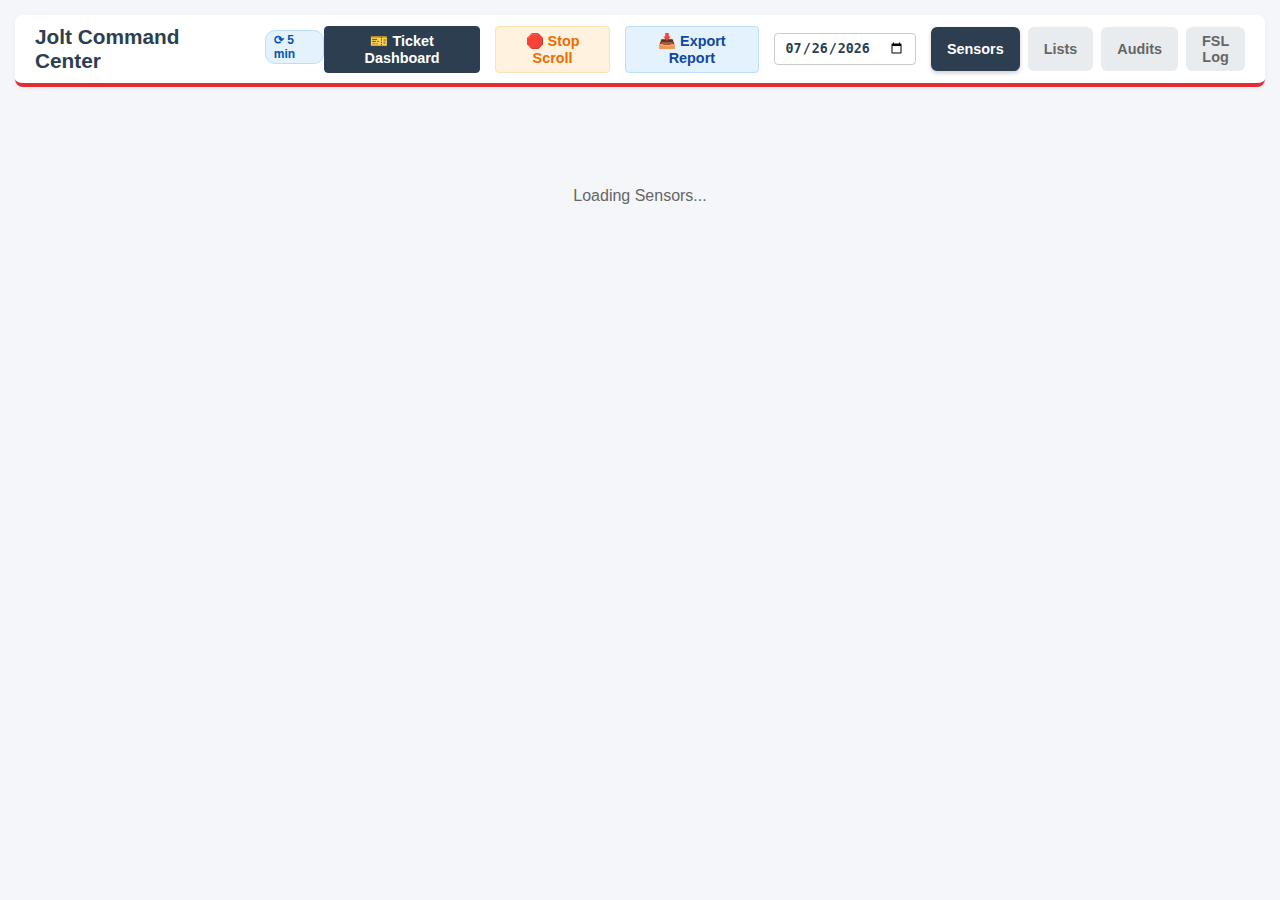
<file: Jolt/jolt_dashboard.html>
<!DOCTYPE html>
<html lang="en">
<head>
    <meta charset="UTF-8">
    <title>Jolt Command Center</title>
    <style>
        :root {
            --wendys-red: #E22B32;
            --good-green: #28a745;
            --warning-orange: #ffc107;
            --danger-red: #dc3545;
            --slate: #2c3e50;
            --bg: #f4f6f9;
            --tab-inactive: #e9ecef;
            --nav-blue: #0056b3;
        }
        body { font-family: -apple-system, BlinkMacSystemFont, "Segoe UI", Roboto, Helvetica, Arial, sans-serif; background: var(--bg); padding: 0; margin: 0; color: #333; height: 100vh; overflow: hidden; display: flex; flex-direction: column; }
        .app-container { width: 100%; max-width: 1800px; margin: 0 auto; padding: 15px; display: flex; flex-direction: column; height: 100%; box-sizing: border-box; }

        /* TOP BAR */
        .top-bar { display: flex; align-items: center; justify-content: space-between; margin-bottom: 10px; background: white; padding: 10px 20px; border-radius: 8px; box-shadow: 0 2px 5px rgba(0,0,0,0.05); border-bottom: 4px solid var(--wendys-red); flex-shrink: 0; }
        .app-title { font-size: 1.3rem; font-weight: 800; color: var(--slate); margin: 0; }
        .refresh-group { display: flex; align-items: baseline; gap: 15px; }
        .refresh-info { font-size: 0.8rem; color: #888; font-weight: 600; display: flex; align-items: center; gap: 5px; }
        .refresh-rate { font-size: 0.75rem; color: var(--nav-blue); background: #e3f2fd; padding: 2px 8px; border-radius: 10px; font-weight: 700; border: 1px solid #bbdefb; }
        .controls-area { display: flex; align-items: center; gap: 15px; }
        
        .date-picker { padding: 6px 10px; border: 1px solid #ccc; border-radius: 4px; font-weight: 600; color: var(--slate); display: none; cursor: pointer; }
        .date-picker.active { display: block; }

        /* BUTTONS */
        .action-btn { padding: 6px 12px; border: none; border-radius: 4px; font-weight: 700; cursor: pointer; font-size: 0.9rem; display: flex; align-items: center; gap: 5px; transition: all 0.2s; }
        .btn-export { background: #e3f2fd; color: #0d47a1; border: 1px solid #bbdefb; } .btn-export:hover { background: #bbdefb; }
        .btn-scroll { background: #fff3e0; color: #ef6c00; border: 1px solid #ffe0b2; display: none; } .btn-scroll.active { display: flex; } .btn-scroll:hover { background: #ffe0b2; }
        .btn-nav { background: var(--slate); color: white; border: 1px solid var(--slate); } .btn-nav:hover { background: #1a252f; }

        .tabs { display: flex; gap: 8px; }
        .tab-btn { padding: 6px 16px; border: none; background: var(--tab-inactive); color: #666; font-weight: 700; border-radius: 6px; cursor: pointer; transition: all 0.2s; font-size: 0.9rem; }
        .tab-btn:hover { background: #dee2e6; }
        .tab-btn.active { background: var(--slate); color: white; box-shadow: 0 2px 4px rgba(0,0,0,0.2); }

        .view-section { display: none; flex-grow: 1; overflow: hidden; flex-direction: column; height: 100%; }
        .view-section.active { display: flex; animation: fadeIn 0.3s; }
        @keyframes fadeIn { from { opacity: 0; transform: translateY(5px); } to { opacity: 1; transform: translateY(0); } }

        /* GRID */
        .grid { display: grid; grid-template-columns: repeat(auto-fill, minmax(200px, 1fr)); gap: 10px; overflow-y: auto; padding-right: 5px; padding-bottom: 10px; }
        
        /* CARD */
        .card { 
            background: white; border-radius: 6px; padding: 12px; 
            box-shadow: 0 1px 2px rgba(0,0,0,0.05); cursor: pointer; 
            transition: transform 0.1s; border: 1px solid transparent; 
            display: flex; flex-direction: column; 
            min-height: 120px; 
            position: relative;
        }
        .card:hover { transform: translateY(-2px); box-shadow: 0 4px 8px rgba(0,0,0,0.1); border-color: #ddd; }
        .card.priority-high { border-top: 4px solid var(--danger-red); }
        .card.priority-med { border-top: 4px solid var(--warning-orange); }
        .card.scanning { opacity: 0.6; border-top: 4px solid #ccc; }
        
        .loc-name { font-weight: 800; font-size: 1rem; color: #222; margin-bottom: 5px; text-align: center; white-space: normal; line-height: 1.2; }
        .big-stat { font-weight: 800; font-size: 1.8rem; line-height: 1; margin: 5px 0; color: var(--slate); text-align: center; }
        .stat-sub { font-size: 0.65rem; color: #999; text-transform: uppercase; font-weight: 700; text-align: center; display: block; margin-bottom: 8px; }
        
        .card-bottom { 
            margin-top: auto; 
            display: flex; 
            gap: 5px; 
            flex-wrap: wrap; 
            justify-content: center; 
            padding-top: 5px;
            border-top: 1px solid #f5f5f5;
            min-height: 25px;
        }
        
        .badge { font-size: 0.75rem; padding: 3px 8px; border-radius: 4px; font-weight: 700; display: inline-flex; align-items: center; gap: 3px; white-space: nowrap; }
        .bg-err { background: #ffebee; color: var(--danger-red); border: 1px solid #ffcdd2; }
        .bg-warn { background: #fff3e0; color: #ef6c00; border: 1px solid #ffe0b2; }
        .bg-ok { color: var(--good-green); font-size: 0.75rem; font-weight: 600; }
        .txt-red { color: var(--danger-red); } .txt-green { color: var(--good-green); }

        /* MODAL */
        .modal { display: none; position: fixed; z-index: 9999; left: 0; top: 0; width: 100%; height: 100%; background-color: rgba(0,0,0,0.5); backdrop-filter: blur(3px); }
        .modal-content { background-color: white; margin: 3vh auto; border-radius: 10px; width: 95%; max-width: 800px; height: 94vh; display: flex; flex-direction: column; box-shadow: 0 20px 50px rgba(0,0,0,0.3); }
        .modal-header { padding: 15px 20px; border-bottom: 1px solid #eee; display: flex; justify-content: space-between; align-items: center; background: #fff; }
        .modal-body { padding: 15px; overflow-y: auto; background: #f8f9fa; }
        .close-btn { font-size: 28px; cursor: pointer; color: #aaa; }
        
        .section-title { font-size: 1rem; font-weight: 800; color: var(--slate); margin: 20px 0 10px 0; border-bottom: 2px solid #ddd; padding-bottom: 5px; text-transform: uppercase; }

        /* SENSOR ROWS (MODAL) */
        .sensor-row { 
            background: white; padding: 12px 15px; margin-bottom: 8px; border-radius: 6px; 
            box-shadow: 0 1px 2px rgba(0,0,0,0.05); display: flex; align-items: center; gap: 15px; 
            border-left: 4px solid #ddd; 
        }
        .sensor-info { flex: 2; }
        .sensor-metrics { flex: 1.5; display: flex; gap: 20px; justify-content: center; align-items: center; }
        .sensor-temp { flex: 1; text-align: right; font-weight: 800; font-size: 1.4rem; color: #222; }

        /* VISUAL METRICS */
        .sig-bars { display: flex; align-items: flex-end; gap: 2px; height: 16px; }
        .bar { width: 4px; background: #eee; border-radius: 1px; }
        .bar-1 { height: 25%; } .bar-2 { height: 50%; } .bar-3 { height: 75%; } .bar-4 { height: 100%; }
        
        .bat-icon { 
            width: 22px; height: 10px; border: 2px solid #666; border-radius: 2px; 
            position: relative; display: flex; padding: 1px; 
        }
        .bat-icon:after { content:''; position: absolute; right: -4px; top: 2px; width: 2px; height: 6px; background: #666; border-radius: 0 2px 2px 0; }
        .bat-level { height: 100%; background: #ccc; width: 0%; transition: width 0.3s; }

        /* ALERT ICONS */
        .alert-icon { font-size: 0.75rem; font-weight: 700; color: var(--danger-red); display: flex; align-items: center; gap: 4px; white-space: nowrap; border: 1px solid var(--danger-red); padding: 2px 6px; border-radius: 4px; background: #fff5f5; }

        .fill-green { background: var(--good-green) !important; }
        .fill-yellow { background: var(--warning-orange) !important; }
        .fill-red { background: var(--danger-red) !important; }
        .fill-gray { background: #eee !important; }

        /* FSL TABLE */
        .fsl-container { background: white; border-radius: 8px; box-shadow: 0 2px 5px rgba(0,0,0,0.05); height: calc(100vh - 160px); overflow-y: auto; position: relative; scroll-behavior: smooth; }
        .fsl-table { width: 100%; border-collapse: collapse; min-width: 800px; }
        .fsl-table th { background: var(--slate); color: white; padding: 15px; text-align: left; font-size: 1rem; position: sticky; top: 0; z-index: 10; box-shadow: 0 2px 2px rgba(0,0,0,0.1); }
        .fsl-table td { padding: 12px 15px; border-bottom: 1px solid #eee; font-size: 0.95rem; vertical-align: middle; height: 50px; }
        .fsl-row:hover { background: #f8f9fa; }
        .fsl-site { font-weight: 700; color: #333; font-size: 1rem; }
        .fsl-cell { display: flex; flex-direction: column; gap: 4px; }
        .fsl-status { font-weight: 700; font-size: 0.9rem; display: flex; align-items: center; gap: 6px; }
        .fsl-meta { font-size: 0.8rem; color: #666; display: flex; gap: 8px; align-items: center; }
        .st-done { color: var(--good-green); } .st-miss { color: var(--danger-red); } .st-pend { color: #ff9800; }

        /* ROWS */
        .list-row { background: white; padding: 10px 12px; margin-bottom: 8px; border-radius: 6px; box-shadow: 0 1px 2px rgba(0,0,0,0.05); display: flex; justify-content: space-between; align-items: center; border-left: 4px solid #ddd; }
        .item-name { font-weight: 700; font-size: 0.95rem; color: #333; }
        .status-pill { padding: 3px 8px; border-radius: 3px; font-size: 0.7rem; font-weight: 700; text-transform:uppercase;}
        .pill-red { background: #ffebee; color: var(--danger-red); } .pill-green { background: #e8f5e9; color: var(--good-green); } .pill-gray { background: #eee; color: #666; }
        .duration-badge { font-size: 0.75rem; color: #333; background: #e2e6ea; padding: 2px 6px; border-radius: 10px; font-weight: 700; border: 1px solid #ced4da; margin-right: 8px; }
        .audit-row { display: flex; justify-content: space-between; align-items: center; padding: 4px 0; border-bottom: 1px solid #f0f0f0; font-size: 0.8rem; font-weight: 600; width: 100%; }
        .audit-status.st-ok { color: var(--good-green); } .audit-status.st-bad { color: var(--danger-red); }
        .loader-msg { text-align: center; padding: 40px; color: #666; font-size: 1rem; margin-top: 50px;}
        .val-ok { color: var(--slate); } .val-warn { color: var(--warning-orange); } .val-crit { color: var(--danger-red); }
    </style>
</head>
<body>

    <div class="app-container">
        <div class="top-bar">
            <div class="refresh-group">
                <h1 class="app-title">Jolt Command Center</h1>
                <span id="last-update" class="refresh-info"></span>
                <span id="refresh-rate" class="refresh-rate">⟳ 5 min</span>
            </div>
            
            <div class="controls-area">
                <button class="action-btn btn-nav" onclick="window.location.href='ticket_dashboard.html'">🎫 Ticket Dashboard</button>
                <button id="btn-scroll-toggle" class="action-btn btn-scroll active" onclick="toggleAutoScroll()">🛑 Stop Scroll</button>
                <button class="action-btn btn-export" onclick="exportCurrentReport()">📥 Export Report</button>

                <input type="date" id="date-picker-daily" class="date-picker active" onchange="handleDateChange()">
                <input type="month" id="date-picker-month" class="date-picker" onchange="handleMonthChange()">

                <div class="tabs">
                    <button id="btn-sensors" class="tab-btn active" onclick="switchTab('sensors')">Sensors</button>
                    <button id="btn-lists" class="tab-btn" onclick="switchTab('lists')">Lists</button>
                    <button id="btn-audits" class="tab-btn" onclick="switchTab('audits')">Audits</button>
                    <button id="btn-fsl" class="tab-btn" onclick="switchTab('fsl')">FSL Log</button>
                </div>
            </div>
        </div>

        <div id="view-sensors" class="view-section active"><div id="loader-sensors" class="loader-msg">Loading Sensors...</div><div id="grid-sensors" class="grid"></div></div>
        <div id="view-lists" class="view-section"><div id="loader-lists" class="loader-msg">Loading Daily Lists...</div><div id="grid-lists" class="grid"></div></div>
        <div id="view-audits" class="view-section"><div id="loader-audits" class="loader-msg">Initializing...</div><div id="grid-audits" class="grid"></div></div>
        
        <div id="view-fsl" class="view-section">
            <div id="loader-fsl" class="loader-msg">Loading...</div>
            <div id="fsl-container" class="fsl-container">
                <table class="fsl-table">
                    <thead><tr><th style="width:25%;">Site</th><th style="width:25%;">Daypart 1</th><th style="width:25%;">Daypart 3</th><th style="width:25%;">Daypart 5</th></tr></thead>
                    <tbody id="table-fsl"></tbody>
                </table>
            </div>
        </div>
    </div>

    <div id="deviceModal" class="modal">
        <div class="modal-content">
            <div class="modal-header"><h2 id="modalTitle">Details</h2><span class="close-btn" onclick="closeModal()">&times;</span></div>
            <div id="modalBody" class="modal-body"></div>
        </div>
    </div>

    <script>
        // --- SECURE CONFIGURATION ---
        const ENDPOINT = "https://jolt-proxy.ckuran.workers.dev"; // Added https:// to fix path issue
        
        // NO KEYS HERE. The keys live in the Cloudflare Worker.
        const HEADERS = { "Content-Type": "application/json" };
        const MODE_DATA = { "mode": "CONTENT_GROUP", "id": "Q29udGVudEdyb3VwOjAwMDU4NzViMjYwZDRjNmI2NDdhNjBjZDAxNDFlZDU2" };

        // ============================================
        // 1. GLOBAL UTILS
        // ============================================
        function getMs(ts) {
            if (!ts) return 0;
            if (ts < 100000000000) return ts * 1000; 
            return ts;
        }

        // STRICT FAHRENHEIT PARSER
        function parseTemp(val) {
            if (val == null || isNaN(val)) return null;
            let num = parseFloat(val);
            if (num > 1000 || num < -1000) num = num / 1000;
            return num;
        }

        function getTemperatureValue(readings) {
            if (!readings || readings.length === 0) return "--";
            let r = readings.find(x => {
                const t = (x.type || "").toUpperCase();
                return t.includes("TEMP") || t.includes("DEG");
            });
            if (!r) return "--";
            let num = parseFloat(r.value);
            if (num > 1000 || num < -1000) num = num / 1000;
            return num.toFixed(1) + "°F";
        }

        // AGGREGATED DURATION (Includes Sub-lists)
        function calculateRealDuration(list) {
            if (!list.completionTimestamp) return "";
            const end = getMs(list.completionTimestamp);
            let start = 0;
            
            // USE AGGREGATED ITEMS (Parent + Children)
            const items = list._allItems || list.itemResults || [];

            if (items.length > 0) {
                const stamps = items.map(i => getMs(i.completionTimestamp)).filter(t => t > 0);
                if (stamps.length > 0) start = Math.min(...stamps);
            }
            
            if (start === 0 && list.displayTimestamp) start = getMs(list.displayTimestamp);
            if (start === 0 && list.createTimestamp) start = getMs(list.createTimestamp);
            if (start === 0 || start >= end) return "";
            const diffMs = end - start;
            const diffMins = Math.floor(diffMs / 60000);
            if (diffMins < 1) return "<1m";
            const hrs = Math.floor(diffMins / 60);
            const mins = diffMins % 60;
            return hrs > 0 ? `${hrs}h ${mins}m` : `${mins}m`;
        }
        
        function organizeLists(allLists) {
             const parents = [];
             const map = {};
             // 1. Index all
             allLists.forEach(l => {
                 l._children = [];
                 l._allItems = l.itemResults || [];
                 map[l.id] = l;
             });
             // 2. Link Children
             allLists.forEach(l => {
                 if (l.sourceItemResult && l.sourceItemResult.listInstance) {
                     const pid = l.sourceItemResult.listInstance.id;
                     if (map[pid]) {
                         map[pid]._children.push(l);
                         map[pid]._allItems = map[pid]._allItems.concat(l.itemResults || []);
                     }
                 } else {
                     parents.push(l);
                 }
             });
             return parents;
        }

        function getTodayUnixRange() {
            const now = new Date();
            const start = new Date(now.getFullYear(), now.getMonth(), now.getDate(), 0, 0, 0);
            const end = new Date(now.getFullYear(), now.getMonth(), now.getDate(), 23, 59, 59);
            return { start: Math.floor(start.getTime()/1000), end: Math.floor(end.getTime()/1000) };
        }
        
        // UPDATED: 7 Day Range
        function getLookbackRange() {
             const now = new Date();
             const end = new Date(now.getFullYear(), now.getMonth(), now.getDate(), 23, 59, 59);
             const start = new Date(now);
             start.setDate(now.getDate() - 7);
             start.setHours(0,0,0,0);
             return { start: Math.floor(start.getTime()/1000), end: Math.floor(end.getTime()/1000) };
        }

        function getSelectedDateRange() {
            const val = document.getElementById('date-picker-daily').value;
            if(!val) return getTodayUnixRange();
            const parts = val.split('-');
            const year = parseInt(parts[0]), month = parseInt(parts[1])-1, day = parseInt(parts[2]);
            const start = new Date(year, month, day, 0, 0, 0);
            const end = new Date(year, month, day, 23, 59, 59);
            return { start: Math.floor(start.getTime()/1000), end: Math.floor(end.getTime()/1000) };
        }

        function getSelectedMonthRange() {
            const val = document.getElementById('date-picker-month').value;
            if(!val) return { start:0, end:0 };
            const parts = val.split('-');
            const year = parseInt(parts[0]), month = parseInt(parts[1])-1;
            const start = new Date(year, month, 1, 0, 0, 0);
            const end = new Date(year, month + 1, 0, 23, 59, 59);
            return { start: Math.floor(start.getTime()/1000), end: Math.floor(end.getTime()/1000) };
        }
        
        // MOVED UP: Sensor Status Logic
        function getSensorStatus(name, fahrenheit) {
            if (!name || fahrenheit == null) return 'ok';
            const n = name.toUpperCase();
            if (n.includes("FREEZER")) { return fahrenheit > 15 ? 'crit' : (fahrenheit > 5 ? 'warn' : 'ok'); }
            if (n.includes("COOLER") || n.includes("REACH") || n.includes("WALK")) { return fahrenheit > 45 ? 'crit' : (fahrenheit > 40 ? 'warn' : 'ok'); }
            return 'ok';
        }
        
        // MOVED UP: Color Logic
        function getTempColorClass(name, fahrenheit) {
             return getSensorStatus(name, fahrenheit) === 'ok' ? 'val-ok' : (getSensorStatus(name, fahrenheit) === 'crit' ? 'val-crit' : 'val-warn');
        }

        function setLocalDate() {
            const now = new Date();
            const year = now.getFullYear();
            const month = String(now.getMonth() + 1).padStart(2, '0');
            const day = String(now.getDate()).padStart(2, '0');
            document.getElementById('date-picker-daily').value = `${year}-${month}-${day}`;
            document.getElementById('date-picker-month').value = `${year}-${month}`;
        }

        function updateLastRefreshTime() {
            const now = new Date();
            document.getElementById('last-update').innerText = `Updated: ${now.toLocaleTimeString([], {hour:'2-digit', minute:'2-digit'})}`;
        }

        function updateRefreshRateLabel(viewId) {
            const el = document.getElementById('refresh-rate');
            if(viewId === 'sensors') el.innerText = "⟳ 5 min";
            else if(viewId === 'lists' || viewId === 'fsl') el.innerText = "⟳ 15 min";
            else if(viewId === 'audits') el.innerText = "⟳ Manual";
        }

        // ============================================
        // 2. STATE & INIT
        // ============================================
        let LOCATIONS_CACHE = [];
        let SENSOR_DATA = [], LIST_DATA = [], AUDIT_DATA_EXPORT = [], FSL_DATA = [];
        let CURRENT_TAB = 'sensors';
        let AUTO_SCROLL_ENABLED = true;
        let SCROLL_INTERVAL = null;

        window.onload = () => {
            setLocalDate();
            fetchSensorData(); 
            setInterval(fetchSensorData, 300000); 
            setInterval(refreshDailyData, 900000); 
        };

        function switchTab(viewId) {
            CURRENT_TAB = viewId;
            document.querySelectorAll('.view-section').forEach(el => el.classList.remove('active'));
            document.getElementById('view-' + viewId).classList.add('active');
            document.querySelectorAll('.tab-btn').forEach(el => el.classList.remove('active'));
            document.getElementById('btn-' + viewId).classList.add('active');

            const daily = document.getElementById('date-picker-daily');
            const month = document.getElementById('date-picker-month');
            const scrollBtn = document.getElementById('btn-scroll-toggle');
            
            daily.classList.remove('active'); month.classList.remove('active'); scrollBtn.classList.remove('active');
            stopAutoScroll(); 
            updateRefreshRateLabel(viewId);

            if(viewId === 'lists' || viewId === 'fsl') daily.classList.add('active');
            if(viewId === 'audits') month.classList.add('active');
            
            if(viewId === 'fsl') {
                scrollBtn.classList.add('active');
                if(FSL_DATA.length === 0) fetchFSLData();
                else if(AUTO_SCROLL_ENABLED) startAutoScroll();
            }

            if (viewId === 'lists' && LIST_DATA.length === 0) fetchListData();
            if (viewId === 'audits' && document.getElementById('grid-audits').children.length === 0) initAuditTab();
        }

        function refreshDailyData() {
            if (CURRENT_TAB === 'lists') fetchListData();
            if (CURRENT_TAB === 'fsl') fetchFSLData();
        }

        function handleDateChange() {
            LIST_DATA = []; FSL_DATA = [];
            if (CURRENT_TAB === 'lists') fetchListData();
            if (CURRENT_TAB === 'fsl') fetchFSLData();
        }

        function handleMonthChange() {
            document.getElementById('grid-audits').innerHTML = ''; 
            initAuditTab();
        }

        async function ensureLocations() {
            if (LOCATIONS_CACHE.length > 0) return LOCATIONS_CACHE;
            try {
                const res = await fetch(ENDPOINT, { method: "POST", headers: HEADERS, body: JSON.stringify({ query: `query { locations(mode: {mode:CONTENT_GROUP, id:"Q29udGVudEdyb3VwOjAwMDU4NzViMjYwZDRjNmI2NDdhNjBjZDAxNDFlZDU2"}) { id name isActive } }` }) });
                const json = await res.json();
                LOCATIONS_CACHE = json.data.locations.filter(l => l.isActive).sort((a,b)=>a.name.localeCompare(b.name));
                return LOCATIONS_CACHE;
            } catch (e) { return []; }
        }

        // ==========================================
        // 3. SENSORS
        // ==========================================
        async function fetchSensorData() {
            try {
                // ADDED connectivity
                const res = await fetch(ENDPOINT, { method: "POST", headers: HEADERS, body: JSON.stringify({ query: `query GetS($mode: ModeInput!) { locations(mode: $mode) { id name isActive sensorDevices { id name isActive batteryLevel signalStrength connectivity lastReadTime sensorTemplate { name } readings { value type readingTimestamp } } } }`, variables: { mode: MODE_DATA } }) });
                const json = await res.json();
                SENSOR_DATA = json.data.locations.filter(l => l.isActive);
                
                // Sort Priority: Offline > Low Bat > Alpha
                SENSOR_DATA.sort((a,b) => {
                    const score = (loc) => {
                        let s = 0;
                        (loc.sensorDevices||[]).filter(d=>d.isActive).forEach(d => {
                            if(d.connectivity == 0) s += 100; // Offline = High Priority
                            else if(d.batteryLevel==='LOW' || d.batteryLevel==='CRITICAL') s += 10;
                        });
                        return s;
                    };
                    return score(b) - score(a) || a.name.localeCompare(b.name);
                });

                const grid = document.getElementById('grid-sensors'); grid.innerHTML = '';
                SENSOR_DATA.forEach(loc => {
                    const sensors = (loc.sensorDevices||[]).filter(s => s.isActive);
                    let onlineCnt=0, lowBat=0, disconnected=0;
                    
                    sensors.forEach(s => { 
                        // OFFLINE LOGIC: ONLY '0' counts as disconnected
                        if(s.connectivity == 0) {
                            disconnected++;
                        } else {
                            onlineCnt++; 
                            if(s.batteryLevel==='LOW' || s.batteryLevel==='CRITICAL') lowBat++;
                        }
                    });

                    const card = document.createElement('div');
                    card.className = (disconnected>0) ? 'card priority-high' : (lowBat>0 ? 'card priority-med' : 'card');
                    card.onclick = () => openSensorModal(loc.id);
                    
                    let badges = '';
                    if(disconnected > 0) badges += `<span class="badge bg-err">📡 ${disconnected} Offline</span>`;
                    if(lowBat > 0) badges += `<span class="badge bg-warn">🔋 ${lowBat} Low Bat</span>`;
                    if(!badges) badges = `<span class="bg-ok">Nominal</span>`;

                    card.innerHTML = `<div class="loc-name">${loc.name}</div><div class="big-stat" style="color:${disconnected>0?'var(--danger-red)':'var(--slate)'}">${onlineCnt}/${sensors.length}</div><div class="stat-sub">SENSORS ONLINE</div><div class="card-bottom">${badges}</div>`;
                    grid.appendChild(card);
                });
                document.getElementById('loader-sensors').style.display = 'none';
                updateLastRefreshTime();
            } catch (e) { console.error(e); }
        }

        // ==========================================
        // 4. LISTS (MAIN - LIGHT QUERY)
        // ==========================================
        async function fetchListData() {
            document.getElementById('loader-lists').style.display = 'block';
            document.getElementById('grid-lists').innerHTML = '';
            const dates = getSelectedDateRange();
            const lookback = getLookbackRange();
            const rangeToUse = { start: lookback.start, end: dates.end };
            
            try {
                const locations = await ensureLocations();
                // LIGHT QUERY: No items/source results to avoid crash
                const res = await fetch(ENDPOINT, { method: "POST", headers: HEADERS, body: JSON.stringify({ query: `query GetL($mode: ModeInput!, $start: Int!, $end: Int!) { listInstances(mode: $mode, filter: { displayAfterTimestamp: $start, displayBeforeTimestamp: $end, isSublist: false }) { id instanceTitle createTimestamp displayTimestamp completionTimestamp deadlineTimestamp expireTimestamp location { id } listTemplate { title } } }`, variables: { mode: MODE_DATA, start: rangeToUse.start, end: rangeToUse.end } }) });
                
                if (!res.ok) throw new Error("Server returned " + res.status);
                const json = await res.json();
                if(json.errors) throw new Error(json.errors[0].message);
                const allRawLists = json.data.listInstances || [];
                const now = Date.now();

                LIST_DATA = locations.map(loc => {
                    const mine = allRawLists.filter(l => l.location && l.location.id === loc.id);
                    const todayStats = { total: 0, comp: 0 };
                    const currentLate = [], upcoming = [];
                    const todayStart = dates.start * 1000;
                    
                    mine.forEach(l => {
                        const disp = getMs(l.displayTimestamp);
                        const deadline = getMs(l.deadlineTimestamp);
                        const expire = getMs(l.expireTimestamp);
                        const isComp = !!l.completionTimestamp;
                        const isLate = !isComp && deadline < now;
                        const isToday = disp >= todayStart;

                        if(isToday) { todayStats.total++; if(isComp) todayStats.comp++; }
                        const notExpired = !expire || expire > now;
                        if(disp <= now && notExpired) {
                            if(!isComp || isToday) {
                                l._status = isComp ? 'COMPLETE' : (isLate ? 'LATE' : 'PENDING');
                                currentLate.push(l);
                            }
                        }
                        if(disp > now) { l._status = 'UPCOMING'; upcoming.push(l); }
                    });

                    const pct = todayStats.total === 0 ? 0 : Math.round((todayStats.comp / todayStats.total) * 100);
                    const lateCount = currentLate.filter(l => l._status === 'LATE').length;
                    return { ...loc, _stats: { ...todayStats, pct, late: lateCount }, _buckets: { current: currentLate, upcoming: upcoming } };
                });

                LIST_DATA.sort((a,b) => a.name.localeCompare(b.name));
                const grid = document.getElementById('grid-lists'); 
                LIST_DATA.forEach(loc => {
                    const card = document.createElement('div');
                    card.className = (loc._stats.late > 0) ? 'card priority-high' : 'card';
                    card.onclick = () => openListModal(loc); 
                    let badges = '';
                    if(loc._stats.late > 0) badges += `<span class="badge bg-err">⏰ ${loc._stats.late} LATE</span>`;
                    else if(loc._stats.total > 0 && loc._stats.total === loc._stats.comp) badges += `<span class="bg-ok">All Complete</span>`;
                    else if(loc._stats.total === 0) badges += `<span style="color:#999;font-size:0.75rem">No Lists</span>`;
                    else badges += `<span class="badge bg-warn">In Progress</span>`;
                    card.innerHTML = `<div class="loc-name">${loc.name}</div><div class="big-stat" style="color:${loc._stats.pct>=90?'var(--good-green)':(loc._stats.pct<70?'var(--danger-red)':'#333')}">${loc._stats.total===0?'N/A':loc._stats.pct+'%'}</div><div class="stat-sub">COMPLETION</div><div class="card-bottom">${badges}</div>`;
                    grid.appendChild(card);
                });
                document.getElementById('loader-lists').style.display = 'none';
                updateLastRefreshTime();
            } catch (e) { console.error(e); }
        }

        // ==========================================
        // 5. AUDITS
        // ==========================================
        async function initAuditTab() {
            const grid = document.getElementById('grid-audits');
            const locations = await ensureLocations();
            grid.innerHTML = '';
            locations.forEach(loc => {
                const card = document.createElement('div'); card.id = `audit-card-${loc.id}`; card.className = 'card scanning';
                card.innerHTML = `<div class="loc-name">${loc.name}</div><div style="text-align:center; color:#999; font-size:0.8rem; margin-top:10px;">Scanning...</div>`;
                grid.appendChild(card);
            });
            document.getElementById('loader-audits').style.display = 'none';
            AUDIT_DATA_EXPORT = [];
            processAuditQueue(locations);
        }
        async function processAuditQueue(locations) {
            const dates = getSelectedMonthRange();
            const Q = `query GetA($mode: ModeInput!, $start: Int!, $end: Int!, $locId: ID!) { listInstances(mode: $mode, filter: { deadlineAfterTimestamp: $start, deadlineBeforeTimestamp: $end, locationIds: [$locId] }) { instanceTitle completionTimestamp createTimestamp displayTimestamp listTemplate { title } itemResults { completionTimestamp } sourceItemResult { listInstance { id } } } }`;
            for (const loc of locations) {
                try {
                    const res = await fetch(ENDPOINT, { method: "POST", headers: HEADERS, body: JSON.stringify({ query: Q, variables: { mode: MODE_DATA, start: dates.start, end: dates.end, locId: loc.id } }) });
                    const json = await res.json();
                    const rawLists = json.data.listInstances;
                    const lists = organizeLists(rawLists); 
                    const findAudit = (keywords) => {
                        const match = lists.find(l => {
                            const t = (l.instanceTitle || (l.listTemplate?l.listTemplate.title:'')).toUpperCase();
                            return keywords.some(k => t.includes(k)) && l.completionTimestamp;
                        });
                        return match ? { done: true, time: calculateRealDuration(match) } : { done: false, time: '' };
                    };
                    const sA = findAudit(["SAFETY AUDIT"]);
                    const sAg = findAudit(["SAFETY AGENDA", "SAFETY COMMITTEE AGENDA"]);
                    AUDIT_DATA_EXPORT.push({ name: loc.name, sa: sA, sag: sAg });
                    const card = document.getElementById(`audit-card-${loc.id}`);
                    card.className = (sA.done && sAg.done) ? 'card' : 'card priority-high';
                    const row = (lbl, status) => `<div class="audit-row"><span class="audit-label">${lbl}</span><div class="audit-right">${status.done && status.time ? `<span class="duration-badge">${status.time}</span>` : ''}<span class="audit-status ${status.done?'st-ok':'st-bad'}">${status.done?'✔':'✖'}</span></div></div>`;
                    card.innerHTML = `<div class="loc-name">${loc.name}</div><div style="width:100%">${row("Safety Audit", sA)}${row("Safety Agenda", sAg)}</div>`;
                } catch (e) { console.error(e); }
            }
        }

        // ==========================================
        // 6. FSL
        // ==========================================
        async function fetchFSLData() {
            document.getElementById('loader-fsl').style.display = 'block';
            document.getElementById('table-fsl').innerHTML = '';
            const dates = getSelectedDateRange();
            const locations = await ensureLocations();
            const Q = `query GetFSL($mode: ModeInput!, $start: Int!, $end: Int!) { listInstances(mode: $mode, filter: { deadlineAfterTimestamp: $start, deadlineBeforeTimestamp: $end }) { id instanceTitle createTimestamp displayTimestamp completionTimestamp deadlineTimestamp location { id } listTemplate { title } itemResults { completionTimestamp } sourceItemResult { listInstance { id } } } }`;
            try {
                const res = await fetch(ENDPOINT, { method: "POST", headers: HEADERS, body: JSON.stringify({ query: Q, variables: { mode: MODE_DATA, start: dates.start, end: dates.end } }) });
                const json = await res.json();
                const allRawLists = json.data.listInstances;
                const allLists = organizeLists(allRawLists);

                FSL_DATA = locations.map(loc => {
                    const mine = allLists.filter(l => l.location && l.location.id === loc.id);
                    const getCellData = (keywords) => {
                        const match = mine.find(l => {
                            const t = (l.instanceTitle || (l.listTemplate?l.listTemplate.title:'')).toUpperCase();
                            return keywords.some(k => t.includes(k));
                        });
                        if (!match) return { status: 'MISSING', time: '', probe: false, isLate: false };
                        const isComp = !!match.completionTimestamp;
                        const isLate = !isComp && getMs(match.deadlineTimestamp) < Date.now();
                        const dur = calculateRealDuration(match);
                        const hasProbe = match.itemResults && match.itemResults.length > 0; 
                        return { status: isComp ? 'COMPLETE' : (isLate ? 'LATE' : 'PENDING'), time: dur, probe: hasProbe, isLate: isLate };
                    };

                    const dp1 = getCellData(["DFSL | DAYPART 1", "FSL - DAYPART 1"]);
                    const dp3 = getCellData(["DFSL | DAYPART 3", "FSL - DAYPART 3"]);
                    const dp5 = getCellData(["DFSL | DAYPART 5", "FSL - DAYPART 5"]);

                    let score = 0;
                    if(dp1.status!=='COMPLETE') score++;
                    if(dp3.status!=='COMPLETE') score++;
                    if(dp5.status!=='COMPLETE') score++;

                    return { loc, dp1, dp3, dp5, score };
                });

                FSL_DATA.sort((a,b) => (b.score - a.score) || a.loc.name.localeCompare(b.loc.name));

                const tbody = document.getElementById('table-fsl');
                FSL_DATA.forEach(row => {
                    const tr = document.createElement('tr');
                    tr.className = 'fsl-row';
                    const renderCell = (data) => {
                        if(data.status === 'MISSING') return `<span style="color:#ccc;">--</span>`;
                        let cls = data.status==='COMPLETE'?'st-done':(data.status==='LATE'?'st-miss':'st-pend');
                        let icon = data.status==='COMPLETE'?'✔':(data.status==='LATE'?'✖':'⏳');
                        return `<div class="fsl-cell"><div class="fsl-status ${cls}">${icon} ${data.status}</div><div class="fsl-meta">${data.time ? `<span class="duration-badge">${data.time}</span>` : ''}</div></div>`;
                    };
                    tr.innerHTML = `<td class="fsl-site">${row.loc.name}</td><td>${renderCell(row.dp1)}</td><td>${renderCell(row.dp3)}</td><td>${renderCell(row.dp5)}</td>`;
                    tbody.appendChild(tr);
                });
                document.getElementById('loader-fsl').style.display = 'none';
                updateLastRefreshTime();
                if(AUTO_SCROLL_ENABLED) startAutoScroll();

            } catch (e) { console.error(e); }
        }

        // --- EXPORT & SCROLL ---
        function exportCurrentReport() {
            let csv = "";
            const filename = `Report_${CURRENT_TAB}_${new Date().toISOString().split('T')[0]}.csv`;
            if (CURRENT_TAB === 'sensors') {
                csv = "Location,Sensor Name,Status,Battery,Signal,Reading,Time\n";
                SENSOR_DATA.forEach(loc => { (loc.sensorDevices || []).forEach(d => { let val = getTemperatureValue(d.readings); csv += `"${loc.name}","${d.name}",${d.isActive?"Active":"Inactive"},${d.batteryLevel},${d.signalStrength},${val},"${d.lastReadTime}"\n`; }); });
            } else if (CURRENT_TAB === 'lists') {
                csv = "Location,Total Lists,Completed,Late,%,Status\n";
                LIST_DATA.forEach(row => { csv += `"${row.name}",${row._stats.total},${row._stats.comp},${row._stats.late},${row._stats.pct}%,${row._stats.late>0?'Late':(row._stats.total>0?'OK':'No Data')}\n`; });
            } else if (CURRENT_TAB === 'fsl') {
                csv = "Location,Daypart 1,Time,Daypart 3,Time,Daypart 5,Time\n";
                FSL_DATA.forEach(row => { csv += `"${row.loc.name}","${row.dp1.status}","${row.dp1.time}","${row.dp3.status}","${row.dp3.time}","${row.dp5.status}","${row.dp5.time}"\n`; });
            } else if (CURRENT_TAB === 'audits') {
                csv = "Location,Safety Audit,Safety Agenda\n";
                AUDIT_DATA_EXPORT.forEach(row => { csv += `"${row.name}","${row.sa.done?'Complete':'Missing'}","${row.sag.done?'Complete':'Missing'}"\n`; });
            }
            const blob = new Blob([csv], { type: 'text/csv;charset=utf-8;' });
            const link = document.createElement("a");
            if (link.download !== undefined) { const url = URL.createObjectURL(blob); link.setAttribute("href", url); link.setAttribute("download", filename); link.style.visibility = 'hidden'; document.body.appendChild(link); link.click(); document.body.removeChild(link); }
        }

        function toggleAutoScroll() { AUTO_SCROLL_ENABLED = !AUTO_SCROLL_ENABLED; const btn = document.getElementById('btn-scroll-toggle'); if (AUTO_SCROLL_ENABLED) { btn.innerText = "🛑 Stop Scroll"; startAutoScroll(); } else { btn.innerText = "▶ Start Scroll"; stopAutoScroll(); } }
        function startAutoScroll() { const container = document.getElementById('fsl-container'); if (!container || !AUTO_SCROLL_ENABLED) return; if (SCROLL_INTERVAL) clearInterval(SCROLL_INTERVAL); SCROLL_INTERVAL = setInterval(() => { if (!AUTO_SCROLL_ENABLED) return; const current = container.scrollTop; const max = container.scrollHeight - container.clientHeight; const step = container.clientHeight; if (current + 5 >= max) { container.scrollTo({ top: 0, behavior: 'smooth' }); } else { container.scrollBy({ top: step, behavior: 'smooth' }); } }, 10000); }
        function stopAutoScroll() { if (SCROLL_INTERVAL) clearInterval(SCROLL_INTERVAL); }

        function openSensorModal(id) {
            const loc = SENSOR_DATA.find(l => l.id === id); if (!loc) return;
            document.getElementById('modalTitle').innerText = loc.name;
            const modal = document.getElementById('deviceModal'); const body = document.getElementById('modalBody');
            modal.style.display = 'block';
            let html = "";
            (loc.sensorDevices || []).filter(s => s.isActive).forEach(d => {
                const tempVal = getTemperatureValue(d.readings);
                const isBatLow = (d.batteryLevel === 'LOW' || d.batteryLevel === 'CRITICAL');
                const batClass = isBatLow ? 'fill-red' : (d.batteryLevel==='MEDIUM'?'fill-yellow':'fill-green');
                const sig = d.signalStrength;
                
                let sigHtml = '';
                if(d.connectivity == 0) {
                    sigHtml = `<div class="alert-icon" style="font-size:0.8rem; border:1px solid red; background:#fff5f5; padding:2px 5px; border-radius:4px;">📡❌ NO SIGNAL</div>`;
                } else {
                    let barColor = 'fill-green';
                    let bars = 4;
                    if(sig==='FAIR') { bars=3; barColor='fill-yellow'; }
                    if(sig==='POOR') { bars=2; barColor='fill-red'; }
                    sigHtml = `<div class="sig-bars">`;
                    for(let i=1; i<=4; i++) { sigHtml += `<div class="bar bar-${i} ${i<=bars?barColor:'fill-gray'}"></div>`; }
                    sigHtml += `</div>`;
                }

                let batHtml = '';
                if(isBatLow) {
                    batHtml = `<div class="alert-icon" style="font-size:0.8rem; border:1px solid red; background:#fff5f5; padding:2px 5px; border-radius:4px;">🪫 REPLACE</div>`;
                } else {
                    batHtml = `<div class="bat-icon" title="${d.batteryLevel}"><div class="bat-level ${batClass}" style="width:${d.batteryLevel==='FULL'?100:70}%"></div></div>`;
                }
                
                const tempF = parseTemp(d.readings && d.readings.length > 0 ? d.readings[0].value : null);
                const colorClass = getTempColorClass(d.name, tempF);

                html += `
                    <div class="sensor-row">
                        <div class="sensor-info">
                            <div class="item-name">${d.name}</div>
                            <div style="font-size:0.75rem; color:#666;">${d.sensorTemplate ? d.sensorTemplate.name : 'Sensor'}</div>
                        </div>
                        <div class="sensor-metrics">
                            ${batHtml}
                            ${sigHtml}
                        </div>
                        <div class="sensor-temp ${colorClass}">${tempVal}</div>
                    </div>`;
            });
            body.innerHTML = html || "No active sensors.";
        }

        // UPDATED: Modal now fetches detailed data on demand
        async function openListModal(loc) {
            document.getElementById('modalTitle').innerText = loc.name; 
            const modal = document.getElementById('deviceModal'); 
            const body = document.getElementById('modalBody'); 
            modal.style.display = 'block'; 
            
            // Check if we need to fetch details (if buckets are empty/shallow)
            // But actually we just want to re-render using the pre-cached bucket data which doesn't have details
            // So we must fetch here.
            body.innerHTML = "<div class='loader-msg'>Loading Details...</div>";
            
            const dates = getSelectedDateRange();
            const rangeLookback = getLookbackRange(); // Use same lookback logic as main
            const rangeToUse = { start: rangeLookback.start, end: dates.end };

            const Q = `query GetListDetails($mode: ModeInput!, $start: Int!, $end: Int!, $locId: ID!) { 
                listInstances(mode: $mode, filter: { displayAfterTimestamp: $start, displayBeforeTimestamp: $end, locationIds: [$locId] }) { 
                    id instanceTitle createTimestamp displayTimestamp completionTimestamp deadlineTimestamp expireTimestamp 
                    listTemplate { title } 
                    itemResults { completionTimestamp } 
                    sourceItemResult { listInstance { id } } 
                } 
            }`;

            try {
                const res = await fetch(ENDPOINT, { method: "POST", headers: HEADERS, body: JSON.stringify({ query: Q, variables: { mode: MODE_DATA, start: rangeToUse.start, end: rangeToUse.end, locId: loc.id } }) });
                const json = await res.json();
                const raw = json.data.listInstances || [];
                const structured = organizeLists(raw); // Link parents/children

                // Re-bucket
                const now = Date.now();
                const currentLate = [], upcoming = [];
                const todayStart = dates.start * 1000;
                
                structured.forEach(l => {
                    const disp = getMs(l.displayTimestamp);
                    const deadline = getMs(l.deadlineTimestamp);
                    const expire = getMs(l.expireTimestamp);
                    const isComp = !!l.completionTimestamp;
                    const isLate = !isComp && deadline < now;
                    const isToday = disp >= todayStart;
                    const notExpired = !expire || expire > now;

                    if(disp <= now && notExpired) {
                        if(!isComp || isToday) {
                            l._status = isComp ? 'COMPLETE' : (isLate ? 'LATE' : 'PENDING');
                            currentLate.push(l);
                        }
                    }
                    if(disp > now && disp <= (dates.end * 1000)) {
                         l._status = 'UPCOMING';
                         upcoming.push(l);
                    }
                });

                if (currentLate.length === 0 && upcoming.length === 0) { 
                    body.innerHTML = "<p style='text-align:center'>No lists found.</p>"; return; 
                } 
                
                let html = "";
                
                if(currentLate.length > 0) {
                    html += `<div class="section-title">Current / Late</div>`;
                    currentLate.sort((a,b) => { const map = { 'LATE':3, 'PENDING':2, 'COMPLETE':1 }; return map[b._status] - map[a._status]; });
                    currentLate.forEach(l => {
                        const name = l.instanceTitle || (l.listTemplate ? l.listTemplate.title : "Checklist");
                        const st = l._status;
                        let cls = (st==='COMPLETE')?'pill-green':(st==='LATE'?'pill-red':'pill-gray');
                        
                        // SKIP TIME CALC FOR FSL/DFSL
                        let timeBadge = '';
                        if(!name.toUpperCase().includes('FSL') && !name.toUpperCase().includes('DFSL') && st === 'COMPLETE') {
                            timeBadge = `<span class="duration-badge">⏱ ${calculateRealDuration(l)}</span>`;
                        }
                        html += `<div class="list-row"><span class="item-name">${name}</span><div style="display:flex;align-items:center;">${timeBadge}<span class="status-pill ${cls}">${st}</span></div></div>`;
                    });
                }

                if(upcoming.length > 0) {
                    html += `<div class="section-title">Upcoming</div>`;
                    upcoming.sort((a,b) => getMs(a.displayTimestamp) - getMs(b.displayTimestamp));
                    upcoming.forEach(l => {
                        const name = l.instanceTitle || (l.listTemplate ? l.listTemplate.title : "Checklist");
                        const dispTime = new Date(getMs(l.displayTimestamp)).toLocaleTimeString([], {hour:'numeric', minute:'2-digit'});
                        html += `<div class="list-row"><span class="item-name">${name}</span><div style="display:flex;align-items:center;"><span class="status-pill pill-gray">Starts ${dispTime}</span></div></div>`;
                    });
                }
                body.innerHTML = html; 

            } catch(e) {
                console.error(e);
                body.innerHTML = `<p style="color:red;text-align:center">Error loading details</p>`;
            }
        }
        
        function getTempColorClass(name, fahrenheit) {
             return getSensorStatus(name, fahrenheit) === 'ok' ? 'val-ok' : (getSensorStatus(name, fahrenheit) === 'crit' ? 'val-crit' : 'val-warn');
        }

        function closeModal() { document.getElementById('deviceModal').style.display = 'none'; }
        window.onclick = (e) => { if (e.target.className === 'modal') closeModal(); }
    </script>
</body>
</html>
</file>
